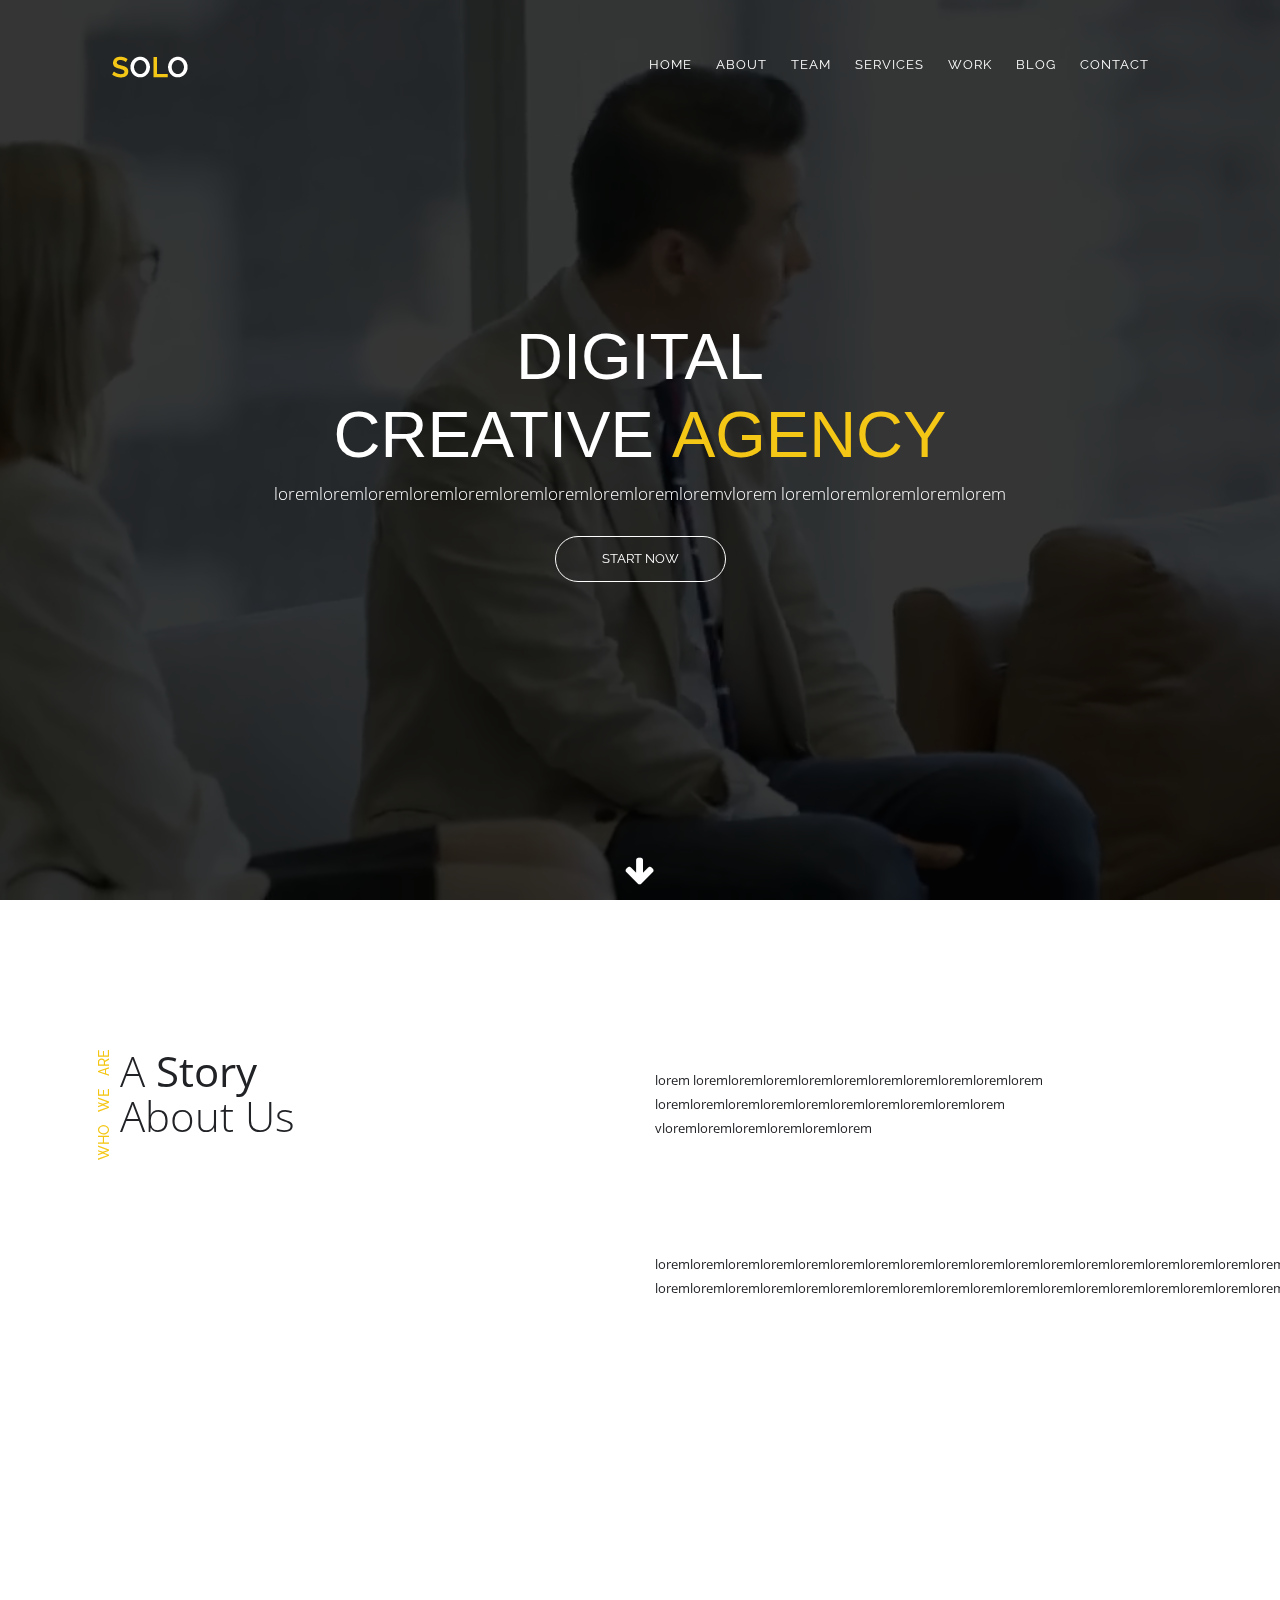
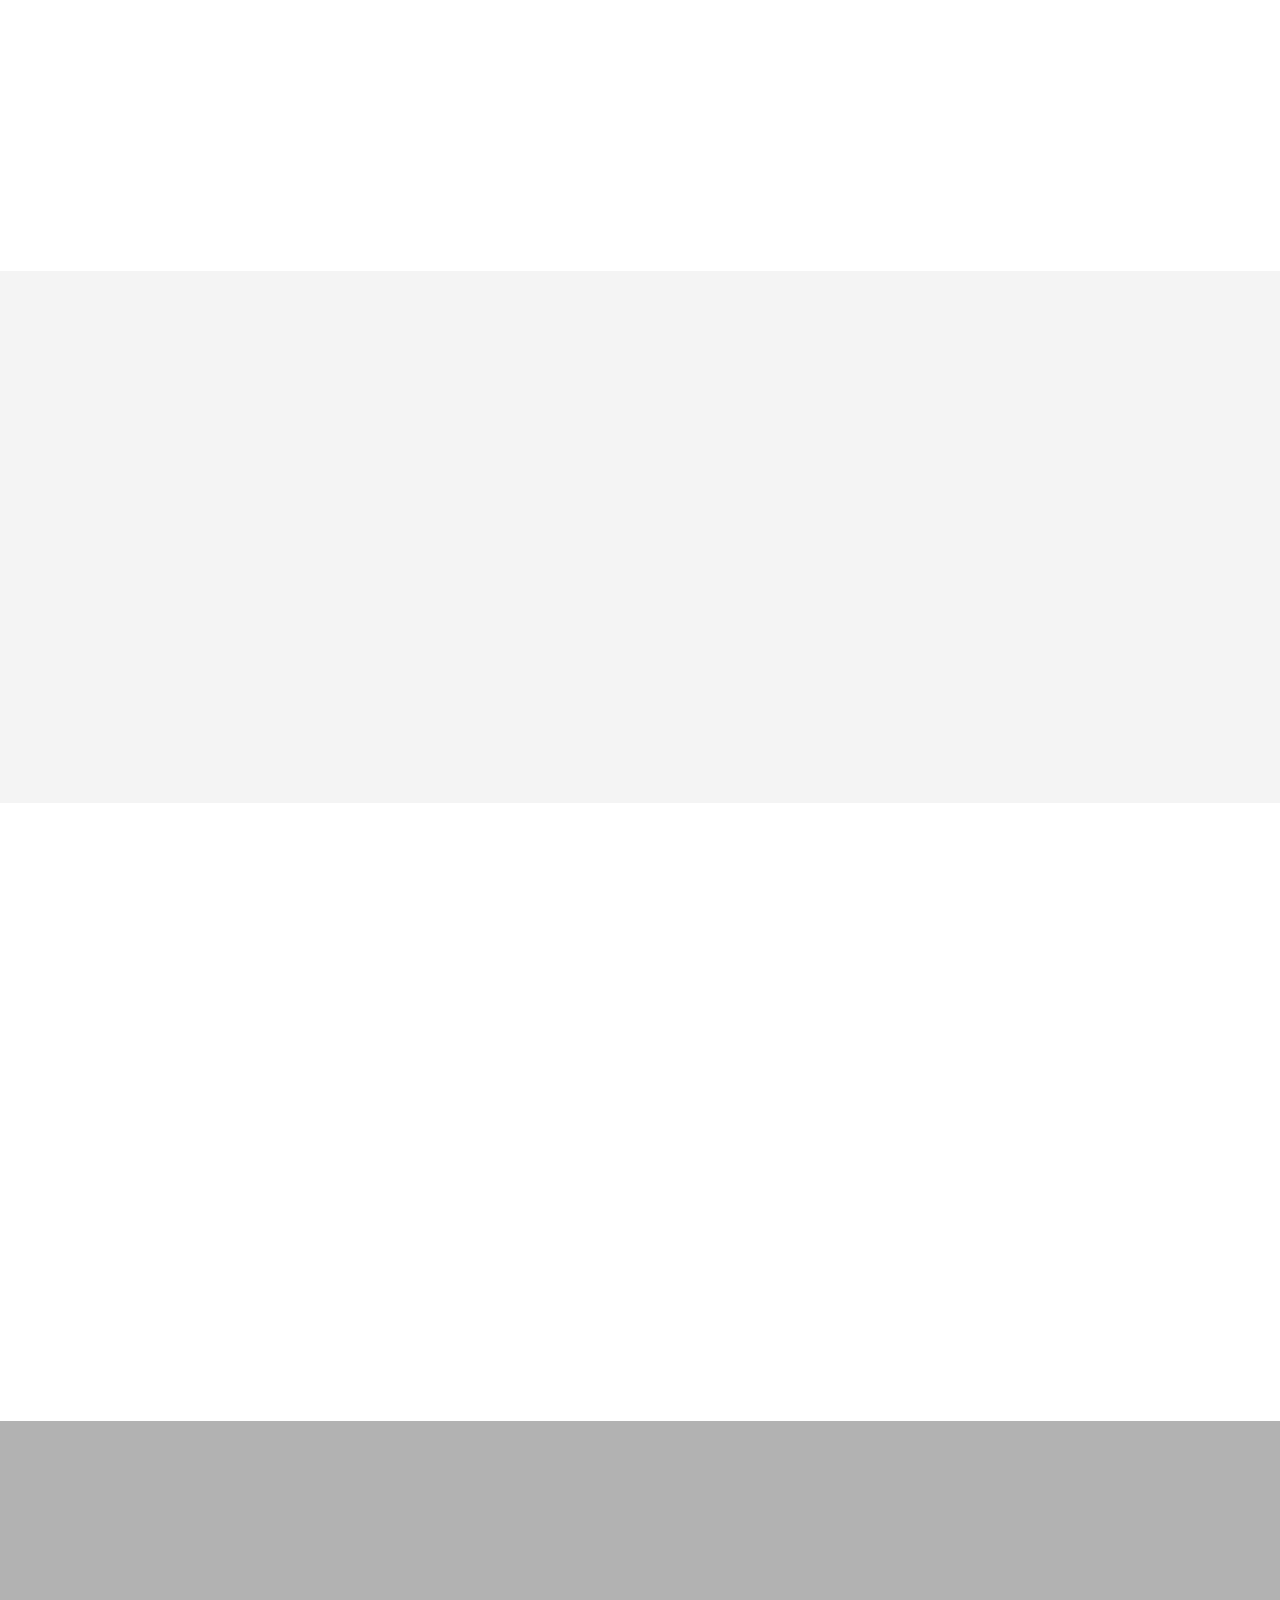
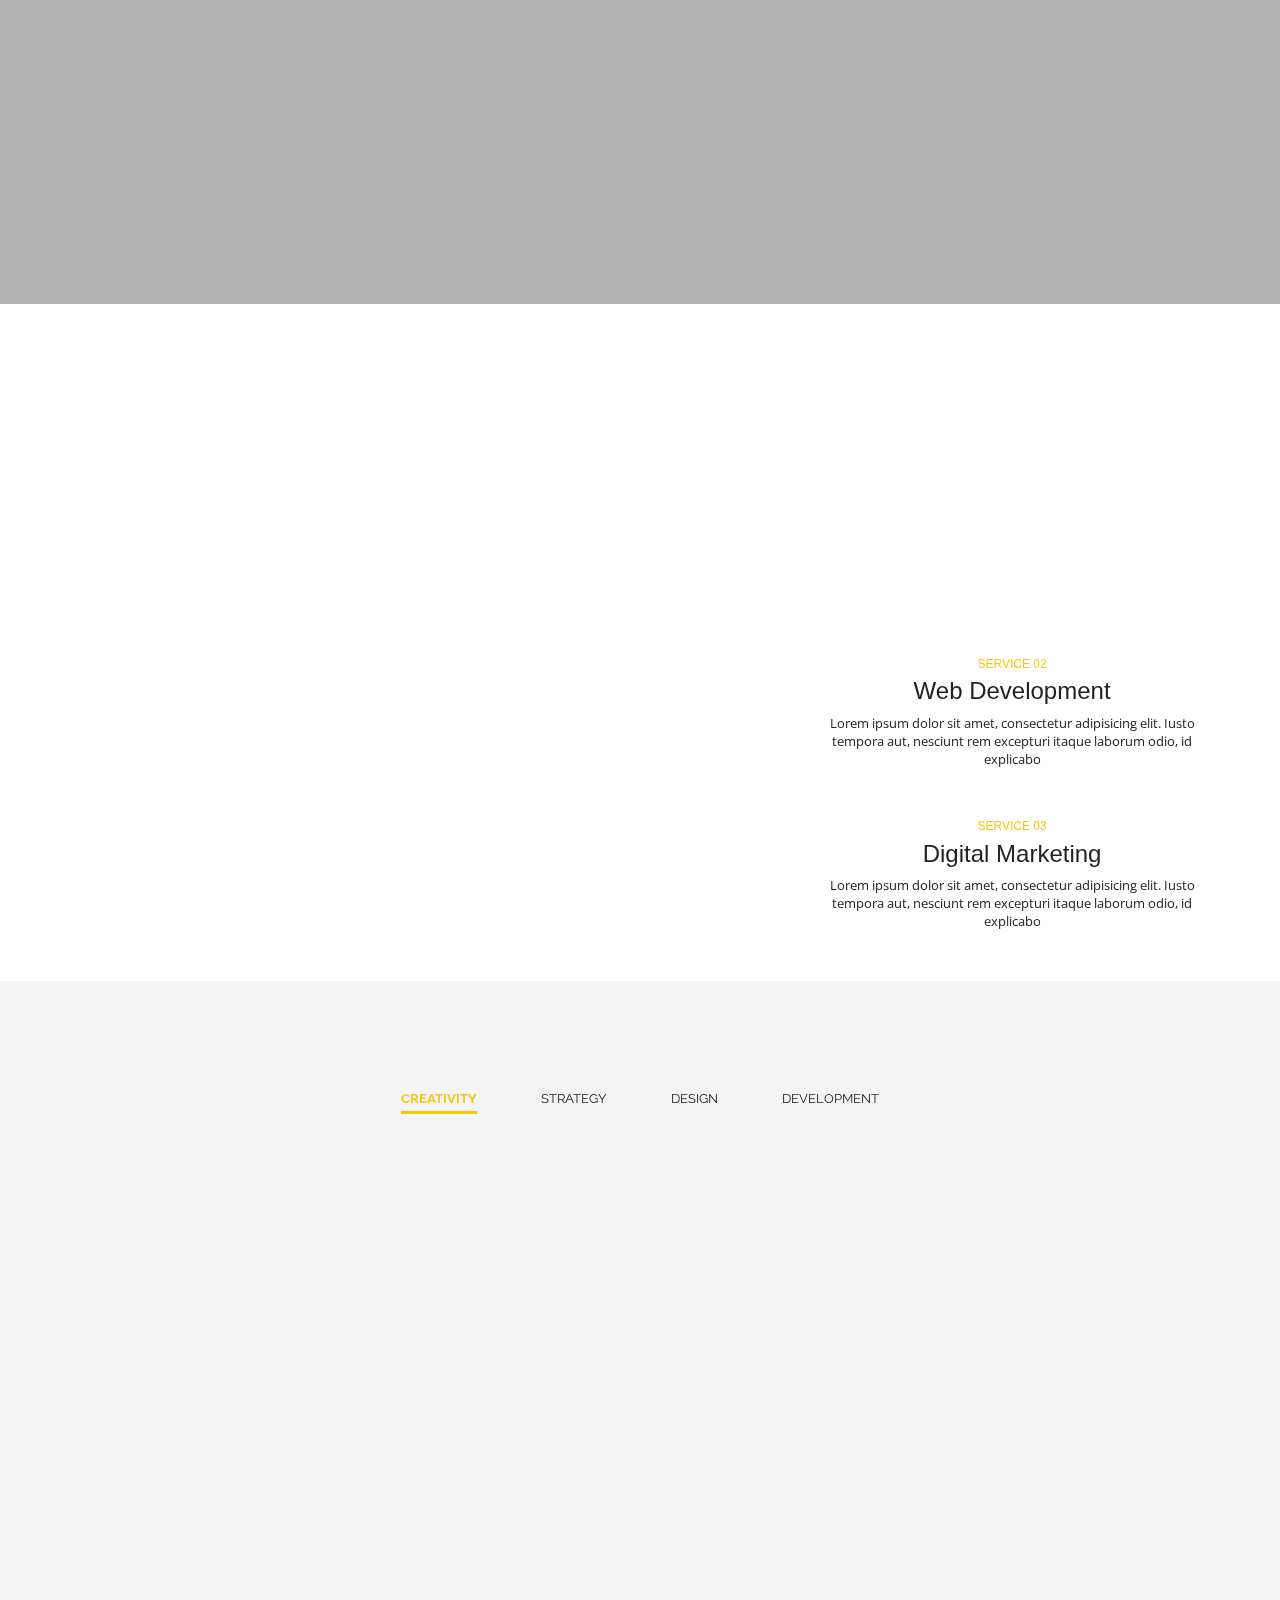
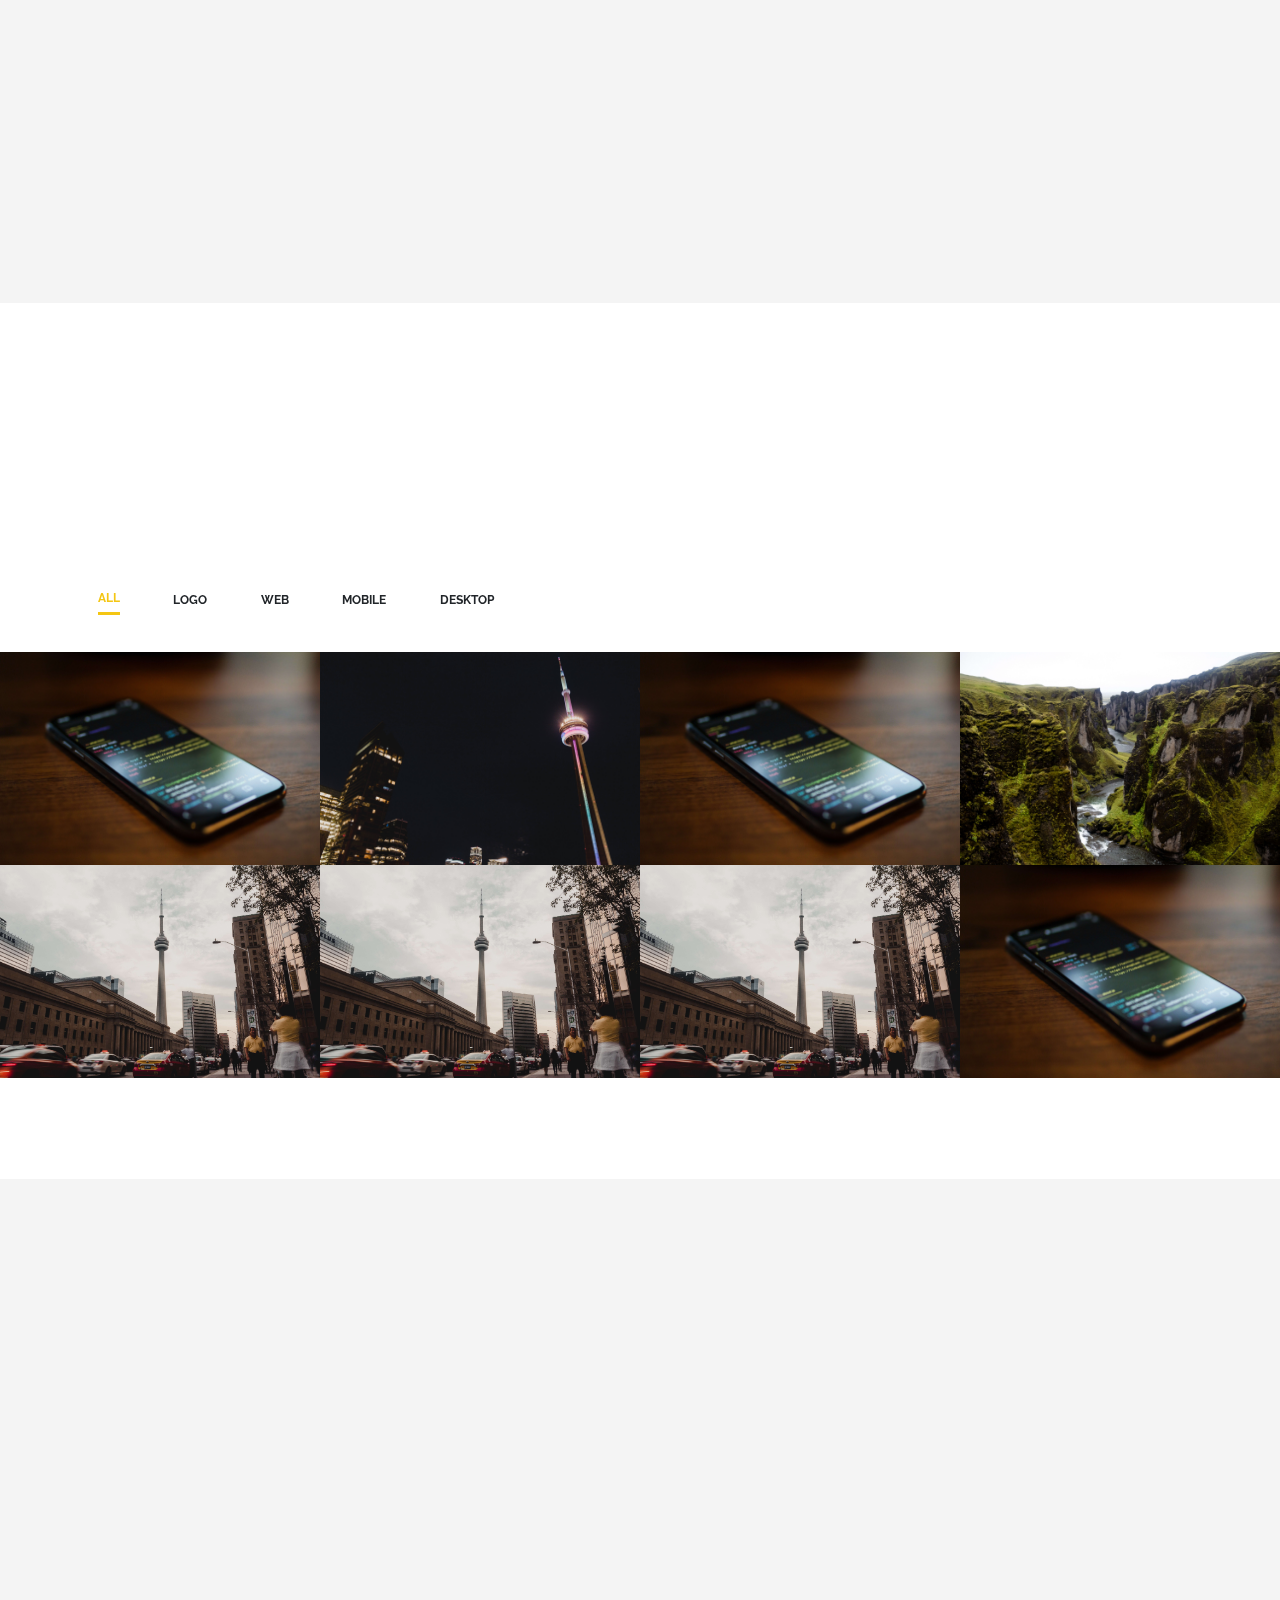
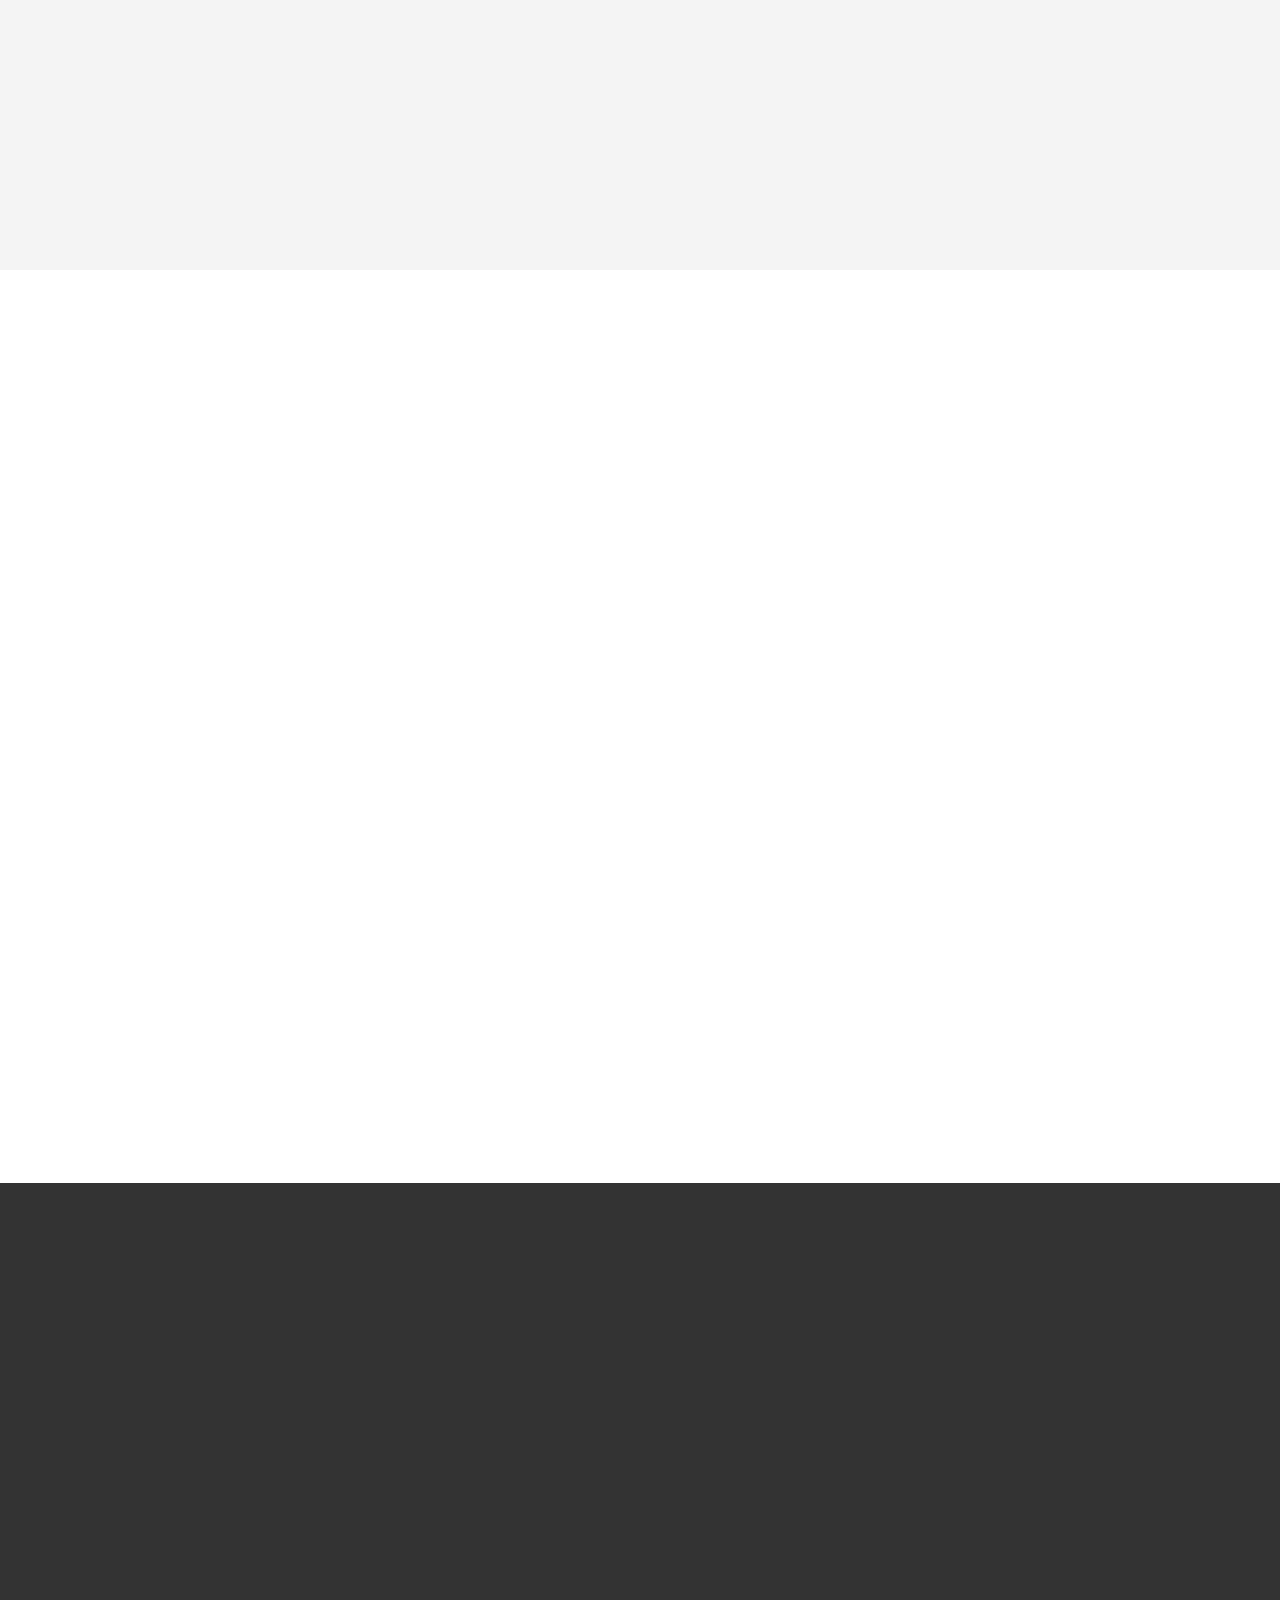
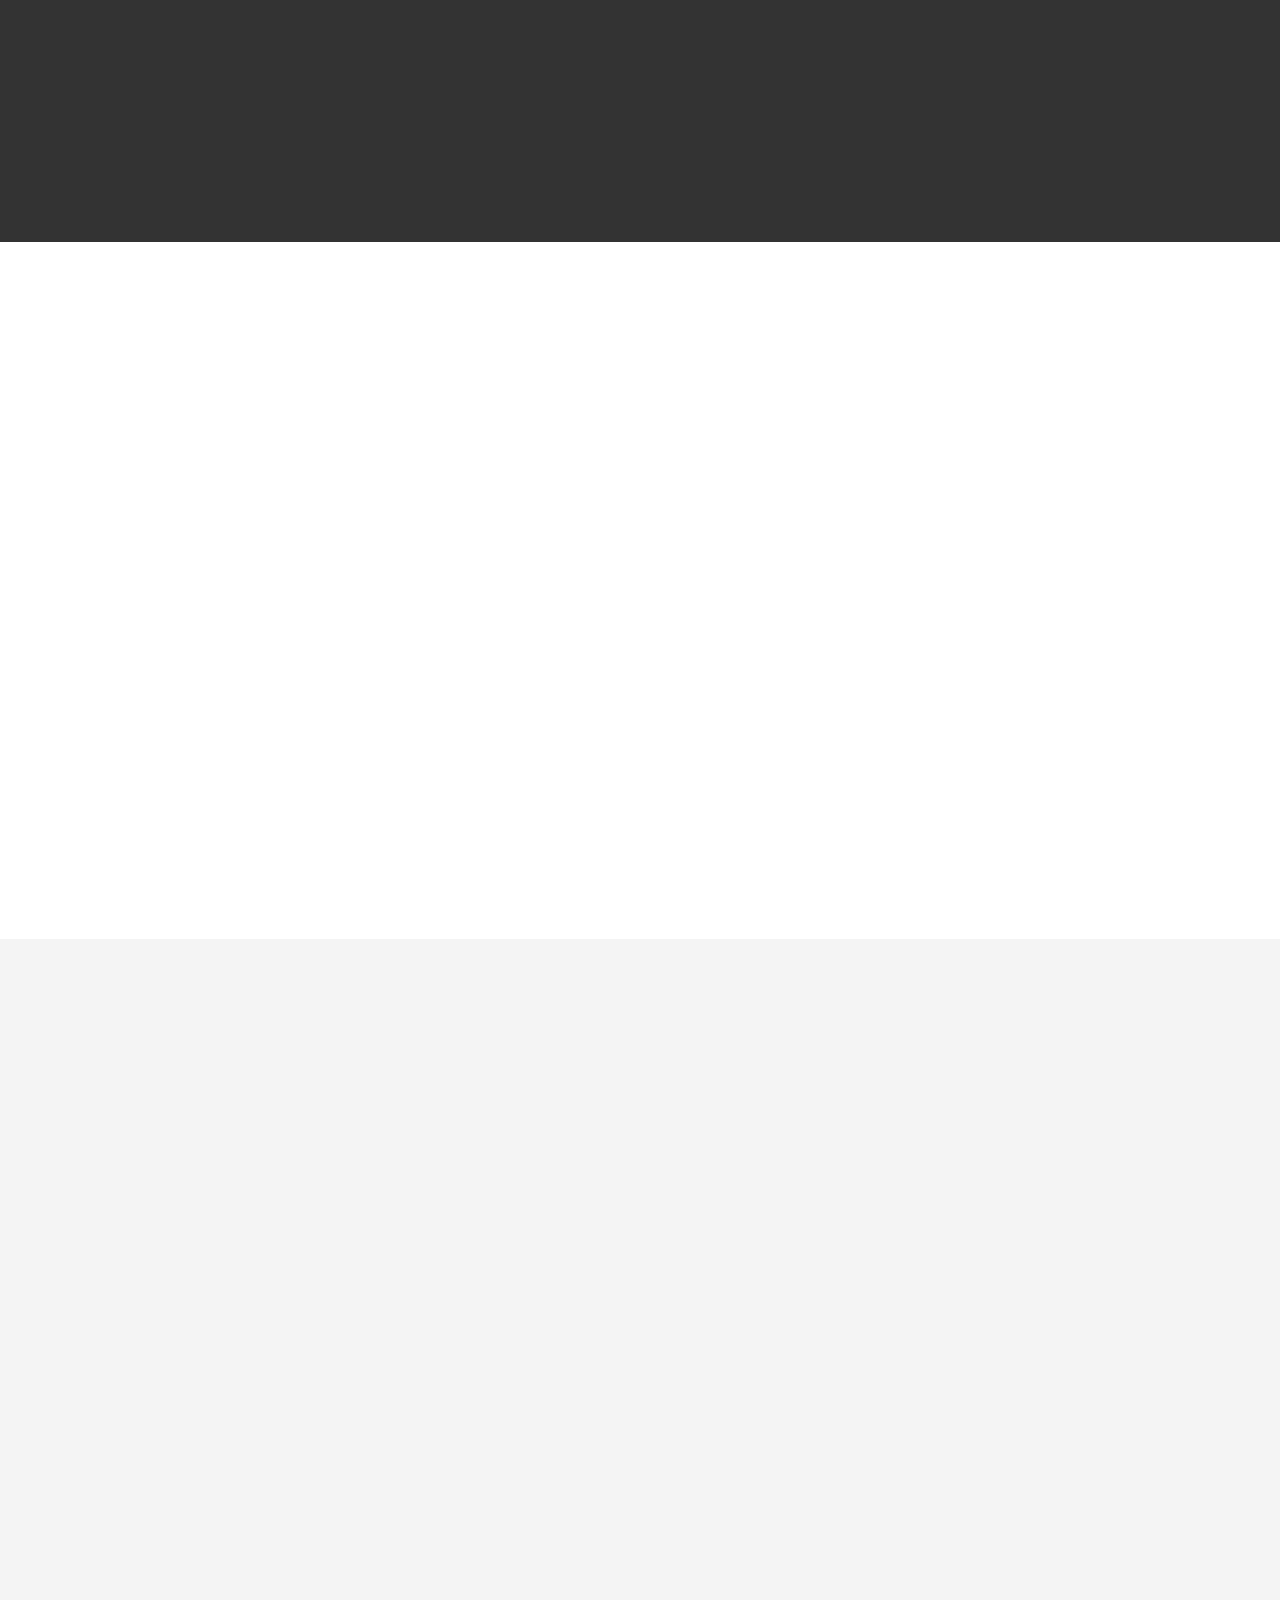
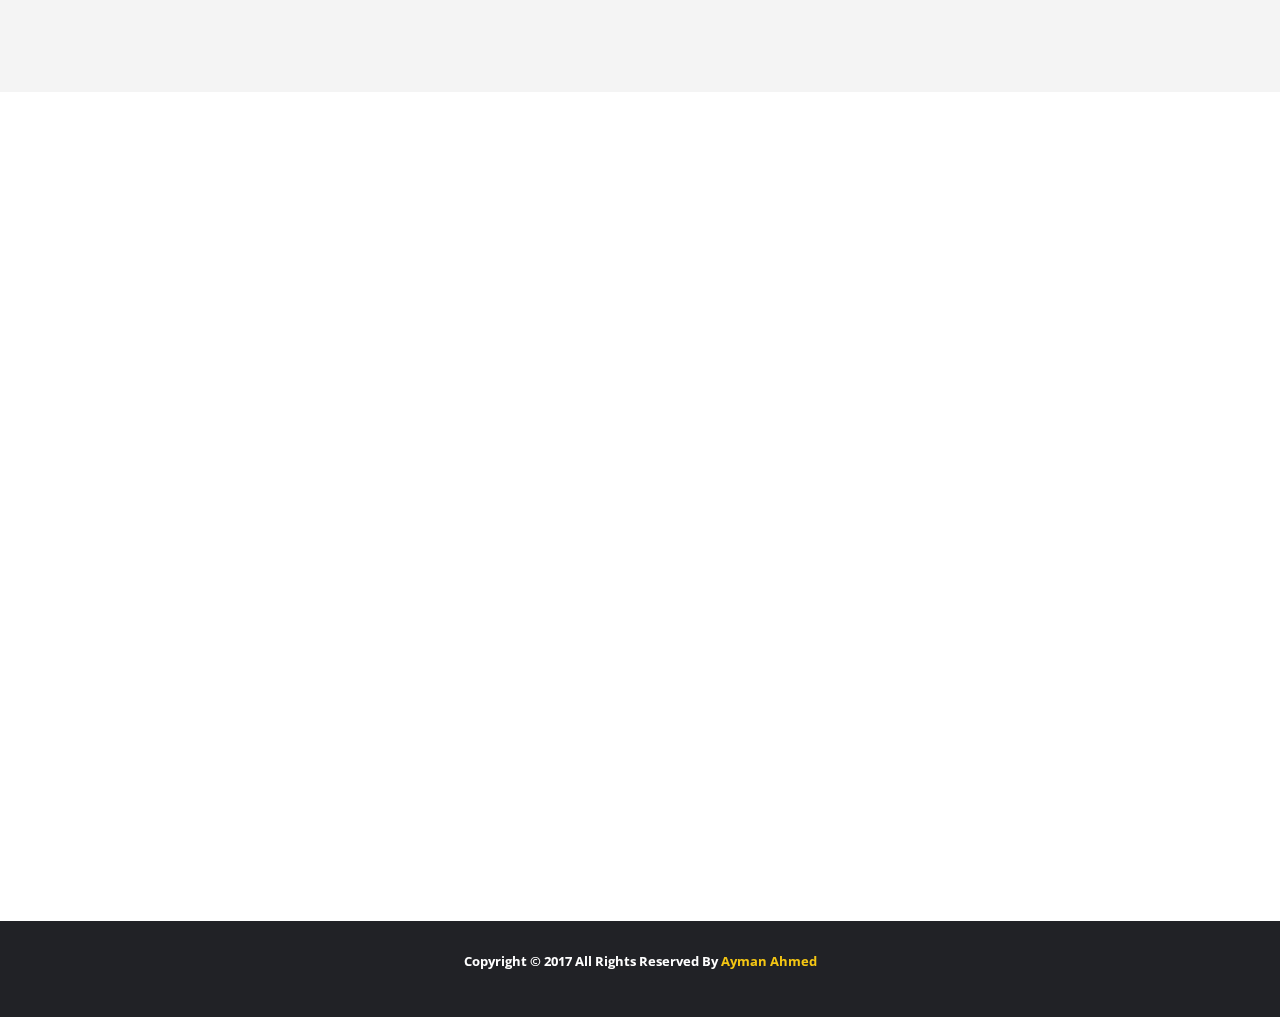
<file: Index.html>
<!DOctype html>
<html lang="eng">

<head>
    <!-- Important meta tags -->
    <meta charset="utf=8">
    <meta http-equiv="X-UA-Compatible" content="IE=edge">
    <meta name="viewport" content="width,initial-scale=1">
    <!-- Title-->
    <title> Solo Creative Website </title>
    
    <!-- Basic SEO -->
    <meta name="description" content="Ayman Bosss has created this website">
    <meta name="keywords" content="html, htmi, css, ayman t shirt website bangladesh ">

    <!-- Favlcon -->
    <link rel="shortcut icon" href="img/favicon/favicon.ico">

    <!--- Google Fonts-->
    <link href="https://fonts.googleapis.com/css2?family=Raleway:wght@900&display=swap" rel="stylesheet">
    <link href="https://fonts.googleapis.com/css2?family=Open+Sans:ital,wght@1,300&display=swap" rel="stylesheet">
    <!--Fontawesome -->
    <link rel="stylesheet" href="css/font-awsesome/css/font-awesome.min.css">

    <!-- Boostrap CSS -->
    <link rel="stylesheet" href="css/bootstrap/original.css">

    <!--Owl Carousel CSS -->
    <link rel="stylesheet" href="css/owl-carousel/owl.carousel.min.css">
    <link rel="stylesheet" href="css/owl-carousel/owl.theme.default.min.css">

    <!-- Responsive Tabs -->

    <link type="text/css" rel="stylesheet" href="css/responsive-tabs/responsive-tabs.css">
    <!-- Magnefic Popup -->
    <link rel="stylesheet" href="css/magnific-popup/original%20(1).css">
    <!-- Animate CSs -->
    <link rel="stylesheet" href="css/animate/original%20(3).css">
   
    <!-- Custom CSS -->
    <link rel="stylesheet" href="css/style.css">
</head>
<!-- Responsive CSS -->
<link rel="stylesheet" href="css/Responsive.css">



<body data-spy="scroll" data-target=".navbar" data-offset="65">
    <!---Preloader -->
    <div id="preloader">
        <div id="status">&nbsp;</div>

    </div>

   
   <!-- Navibar --
    <header>
<nav class="navbar navbar-fixed-top ">
  <div class="container-fluid">
    <!-- Brand and toggle get grouped for better mobile display --
    <div class="site-nav wrapper">   
       <div class="navbar-header">
       
       <!-- Mobile Menu Open Button --
       <span id="mobile-nav-open-btn">&#9776;</span>
       
       
       
       
       
       
       
       
       <!-- Logo --
        <a class="navbar-brand smooth-scroll"  href="#home">
           <img src="img/logo-dark.png" alt="logo">
       </a>

        </div>
    
        <!-- Main Menu --
        <div class="container">
            <div class="collapse navbar-collapse">
                <ul class="nav navbar-nav pull-right">
                    <li><a class="smooth-scroll"href="#home">Home</a></li>
                    <li><a class="smooth-scroll"href="#about">About</a></li>
                    <li><a class="smooth-scroll"class="smooth-scroll"href="#team">Team</a></li>
                    <li><a class="smooth-scroll"href="#services">Services</a></li>
                    <li><a class="smooth-scroll"href="#portfolio">Work</a></li>
                    <li><a class="smooth-scroll"href="#blog">Blog</a></li>
                    <li><a class="smooth-scroll"href="#contact">Contact</a></li>
                </ul>
            </div>
        </div>
   
   <!-- Mobile Menu --
   <div id="mobile-nav">
             <!-- Mobile Menu Close Button --

       <span id="mobile-nav-close-btn">&times;</span>
       <div id="mobile-nav-content">
           <ul class="nav">
               <li><a class="smooth-scroll"href="#home">Home</a></li>
                    <li><a class="smooth-scroll"href="#about">About</a></li>
                    <li><a class="smooth-scroll"class="smooth-scroll"href="#team">Team</a></li>
                    <li><a class="smooth-scroll"href="#services">Services</a></li>
                    <li><a class="smooth-scroll"href="#portfolio">Work</a></li>
                    <li><a class="smooth-scroll"href="#blog">Blog</a></li>
                    <li><a class="smooth-scroll"href="#contact">Contact</a></li>
               
           </ul>
           
           
       </div>
   </div>
   
      </div>
    </div>
    </nav>
    </header>
    

   -->
   <nav class="navbar navbar-expand-lg fixed-top">
       
<!-- Logo -->
        <a class="navbar-brand smooth-scroll"  href="#home">
           <img src="img/logo-dark.png" alt="logo">
       </a> 
       
           
       <!-- Mobile Menu Open Button -->
       <span id="mobile-nav-open-btn">&#9776;</span>
       
       <!-- Main Menu -->
        <div class="container">
<div class="collapse navbar-collapse">
    
       
<ul class="nav navbar-nav ml-auto">
<li class="nav-item pr-2"><a class="nav-link smooth-scroll" href="#home">Home</a></li>
<li class="nav-item pr-2"><a class=" nav-link smooth-scroll" href="#about">About</a></li> <li class="nav-item pr-2"><a class=" nav-link smooth-scroll" class="smooth-scroll" href="#team">Team</a></li>
<li class="nav-item pr-2"><a class=" nav-link smooth-scroll" href="#services">Services</a></li>
<li class="nav-item pr-2"><a class=" nav-link smooth-scroll" href="#portfolio">Work</a></li>
<li class="nav-item pr-2"><a class=" nav-link smooth-scroll" href="#blog">Blog</a></li>
<li class="nav-item pr-2"><a class="nav-link smooth-scroll" href="#contact">Contact</a></li>
    </ul>
</div>
</div>
       <!-- Mobile Menu -->
   <div id="mobile-nav">
       <!-- Mobile Menu Close Button -->

       <span id="mobile-nav-close-btn">&times;</span>
       <div id="mobile-nav-content">
           <ul class="nav navbar-nav">
<li class="nav-item"><a class="nav-link smooth-scroll" href="#home">Home</a></li>
<li class="nav-item"><a class=" nav-link smooth-scroll" href="#about">About</a></li> <li class="nav-item"><a class=" nav-link smooth-scroll" class="smooth-scroll" href="#team">Team</a></li>
<li class="nav-item"><a class=" nav-link smooth-scroll" href="#services">Services</a></li>
<li class="nav-item"><a class=" nav-link smooth-scroll" href="#portfolio">Work</a></li>
<li class="nav-item"><a class=" nav-link smooth-scroll" href="#blog">Blog</a></li>
<li class="nav-item"><a class="nav-link smooth-scroll" href="#contact">Contact</a></li>

           </ul>


       </div>
   </div>

   </nav>
   
   
    <!--HOme -->
    <section id="home">

        <!-- Background Video -->
        <video id="home-bg-video" poster="video/solo.jpg" autoplay="" loop="" muted="">
            <source src="video/solo.mp4" type="video/mp4">
            <source src="video/solo.ogv" type="video/ogg">
            <source src="video/solo.webm" type="video/webm">
        </video>

        <!--
        
-->


        <!-- Overlay -->
        <div id="home-overlay"></div>



        <!--Home content -->
        <div id="home-content">

            <div id="home-content-inner" class="text-center">

                <div id="home-heading">

                    <h1 id="home-heading-1">Digital</h1><br>
                    <h1 id="home-heading-2">Creative <span>Agency</span></h1>
                    <div id="home-text">
                        <p>loremloremloremloremloremloremloremloremloremloremvlorem
                            loremloremloremloremlorem</p>


                    </div>
                    <div id="home-html">
                        <a class="btn btn-general btn-home smooth-scroll" href="#about" title="Start Now" role="button">Start Now</a>

                    </div>
                </div>



            </div>
        </div>



        <!--Arrow Down -->
        <a href="#about" id="arrow-down">
            <i class="fa fa-arrow-down" class="smooth-scroll"></i>





        </a>


    </section>


    <!--Home Ends -->

    <!--About-->
    <section id="about">
        <!--About 01-->
        <div id="about-01">
            <div class="content-box-lg">

                <div class="container">

                    <div class="row">
                        <!--About left side -->
                        <div class="col-lg-6 col-md-6 wow lightSpeedIn" data-wow-duration="5s">
                            <div id="about-left wow slideInUp">
                                <div class="vertical-heading wow slideInUp">

                                    <h5><br><br>Who we are</h5>
                                    <h2><br><br>A <strong>Story</strong><br>About Us</h2>

                                </div>

                            </div>
                        </div>
                        <!--About Right side -->
                        <div class="col-lg-6 col-md-6  wow slideInUp" data-wow-duration="5s">
                            <div id="about-right wow slideInUp">
                                <div class="vertical-heading wow slideInUp">

                                    <p><br><br><br><br><br><br><br>lorem loremloremloremloremloremloremloremloremloremlorem
                                        loremloremloremloremloremloremloremloremloremlorem
                                        vloremloremloremloremloremlorem</p>

                                    <p><br><br><br><br>loremloremloremloremloremloremloremloremloremloremloremloremloremloremloremloremloremloremloremloremloremlorem<br>loremloremloremloremloremloremloremloremloremloremloremloremloremloremloremloremloremloremloremloremloremlorem</p>


                                </div>


                            </div>


                        </div>

                    </div>

                    <!--About Bottom -->
                    <div class="row">

                        <div class="col-lg-12  wow slideInUp" data-wow-duration="3s">
                            <div id="about-bottom">

                                <img src="img/Capture.PNG" alt="About Us" class="img-fluid">

                            </div>

                        </div>

                    </div>
                </div>
            </div>
        </div>


        <!-- About 01 End -->




        <!--About 02 -->

        <div id="about-02">

            <div class="content-box-md">



                <div class="container">

                    <div class="row">


                        <div class="col-lg-4 col-md-4  wow slideInDown">
                            <div class="about-item text-center">


                                <i class="fa fa-rocket"></i>
                                <h3>Mission</h3>
                                <hr>
                                <p>. It was popularised in the 1960s with the release of Letraset sheets containing .</p>
                                <hr>


                            </div>

                        </div>



                        <div class="col-lg-4 col-md-4  wow fadeInDown">
                            <div class="about-item text-center">

                                <i class="fa fa-eye"></i>
                                <h3>Vision</h3>
                                <hr>
                                <p>. It was popularised in the 1960s with the release of Letraset sheets containing .</p>
                                <hr>
                            </div>
                        </div>








                        <div class="col-lg-4 col-md-4  wow zoomInRight">
                            <div class="about-item text-center">

                                <i class="fa fa-pencil"></i>
                                <h3>Passion</h3>
                                <hr>
                                <p>. It was popularised in the 1960s with the release of Letraset sheets containing .</p>
                                <hr>
                            </div>

                        </div>

                    </div>

                </div>

            </div>

        </div>




        <!--About 02 Ends -->





    </section>


    <!--About Ends -->







    <section id="team">

        <div class="content-box-lg">

            <div class="container">

                <!--Team Members -->
                <div class="row">
                    <!--Team Left Side -->
                    <div class="col-lg-6 col-md-6 wow slideInLeft">

                        <div id="team-left">

                            <div class="vertical-heading">

                                <h5><br><br>Who we are</h5>
                                <h2><br><br>Meet Our <br><strong>Talented </strong>Team</h2>
                            </div>
                            <p>. Lorem ipsum dolor sit amet, consectetur adipisicing elit. Dolore, repellat, eos! Dignissimos expedita totam cum quidem autem alias dolorum error a quia optio eligendi, amet animi reprehenderit, quaerat.

                            </p>

                        </div>



                    </div>






                    <!--team right side-->
                    <div class="col-lg-6 col-md-6 wow slideInRight">

                        <div id="team-members" class="owl-carousel owl-theme">

                            <!-- Member 01 -->
                            <div class="team-member">

                                <img src="img/Team/Capturddde.PNG" alts="team member" class="img-fluid">


                                <div class="team-member-overlay">
                                    <div class="team-member-info text-center">


                                        <h6>Kev</h6>
                                        <p>Web Designer</p>




                                        <ul class="social-list">
                                            <li><a href="#"><i class="fa fa-facebook"></i></a></li>
                                            <li><a href="#"><i class="fa fa-twitter"></i></a></li>
                                            <li><a href="#"><i class="fa fa-google-plus"></i></a></li>
                                        </ul>
                                    </div>
                                </div>
                            </div>




                            <!-- Member 01 -->
                            <div class="team-member">

                                <img src="img/Team/Captudre.PNG" alts="team member" class="img-fluid">


                                <div class="team-member-overlay">
                                    <div class="team-member-info text-center">


                                        <h6>Kev</h6>
                                        <p>Web Designer</p>




                                        <ul class="social-list">
                                            <li><a href="#"><i class="fa fa-facebook"></i></a></li>
                                            <li><a href="#"><i class="fa fa-twitter"></i></a></li>
                                            <li><a href="#"><i class="fa fa-google-plus"></i></a></li>
                                        </ul>
                                    </div>
                                </div>

                            </div>

                            <!-- Member 01 -->
                            <div class="team-member">

                                <img src="img/Team/a.PNG" alts="team member" class="img-fluid">


                                <div class="team-member-overlay">
                                    <div class="team-member-info text-center">


                                        <h6>Kov</h6>
                                        <p>Web Designer</p>




                                        <ul class="social-list">
                                            <li><a href="#"><i class="fa fa-facebook"></i></a></li>
                                            <li><a href="#"><i class="fa fa-twitter"></i></a></li>
                                            <li><a href="#"><i class="fa fa-google-plus"></i></a></li>
                                        </ul>
                                    </div>
                                </div>
                            </div>

                            <!-- Member 01 -->
                            <div class="team-member">

                                <img src="img/Team/asd.PNG" alts="team member" class="img-fluid">


                                <div class="team-member-overlay">
                                    <div class="team-member-info text-center">


                                        <h6>Kav</h6>
                                        <p>Web Designer</p>




                                        <ul class="social-list">
                                            <li><a href="#"><i class="fa fa-facebook"></i></a></li>
                                            <li><a href="#"><i class="fa fa-twitter"></i></a></li>
                                            <li><a href="#"><i class="fa fa-google-plus"></i></a></li>
                                        </ul>
                                    </div>
                                </div>
                            </div>

                            <!-- Member 01 -->
                            <div class="team-member">

                                <img src="img/Team/Capturddde.PNG" alts="team member" class="img-fluid">


                                <div class="team-member-overlay">
                                    <div class="team-member-info text-center">


                                        <h6>Kuv</h6>
                                        <p>Web Designer</p>




                                        <ul class="social-list">
                                            <li><a href="#"><i class="fa fa-facebook"></i></a></li>
                                            <li><a href="#"><i class="fa fa-twitter"></i></a></li>
                                            <li><a href="#"><i class="fa fa-google-plus"></i></a></li>
                                        </ul>
                                    </div>
                                </div>

                            </div>
                        </div>
                    </div>
                </div>

                <div id="progress-elements">



                    <!--Progress bars -->

                    <div class="row">
                        <div class="col-lg-6 col-md-6 wow lightSpeedIn">
                            <!--Skill 1-->

                            <div class="skill">
                                <h4>Web Design</h4>



                                <div class="progress">
                                    <div class="progress-bar" role="progressbar" aria-valuenow="95" aria-valuemin="0" aria-valuemax="100" style="width: 0%;">
                                        <span>95% Complete</span>
                                    </div>
                                </div>





                            </div>




                        </div>









                        <div class="col-lg-6 col-md-6 wow lightSpeedIn">
                            <!--Skill 2 -->

                            <div class="skill">
                                <h4>Photoshop/illustrations</h4>



                                <div class="progress">
                                    <div class="progress-bar" role="progressbar" aria-valuenow="75" aria-valuemin="0" aria-valuemax="100" style="width: 0%;">
                                        <span>75% Complete</span>
                                    </div>
                                </div>





                            </div>










                        </div>

                        <div class="col-lg-6 col-md-6 wow flipInY">
                            <!--Skill 3-->

                            <div class="skill">
                                <h4>Web Development</h4>



                                <div class="progress">
                                    <div class="progress-bar" role="progressbar" aria-valuenow="75" aria-valuemin="0" aria-valuemax="100" style="width: 0%;">
                                        <span>75% Complete</span>
                                    </div>
                                </div>





                            </div>










                        </div>

                        <div class="col-lg-6 col-md-6 wow flipInX">
                            <!--Skill 4-->

                            <div class="skill">
                                <h4>Digital marketing</h4>



                                <div class="progress">
                                    <div class="progress-bar" role="progressbar" aria-valuenow="90" aria-valuemin="0" aria-valuemax="100" style="width: 0%;">
                                        <span>90% Complete</span>
                                    </div>
                                </div>





                            </div>

                        </div>



                    </div>

                </div>
            </div>

        </div>




    </section>


    <!-- Team Ends -->




    <!-- Statement -->
    <section id="statement">

        <div class="content-box-lg">

            <div class="container">


                <div class="row">


                    <div class="col-lg-12 wow fadeInRight" data-wow-duration="5s">

                        <div id="tech-statement" class="text-center">


                            <h3><br><br><br><br><br><i class="fa fa-quote-left"></i>We design and develop services for customers of all sizes,
                                specializing in creating stylish, modern websites and online stores.<i class="fa fa-quote-right"></i></h3>
                            <p>-- Daniel Walrus --</p><br><br><br><br><br>










                        </div>




                    </div>




                </div>




            </div>


        </div>










    </section>


    <!--Statement ends -->
    <section id="services">

        <div id="services-01">

            <div class="content-box-lg">

                <div class="container">


                    <div class="row">


                        <div class="col-lg-12 text-center wow fadeInRight">


                            <div class="horizontal-heading">


                                <h5>What we do</h5>
                                <h2>Our Services </h2>

                            </div>
                        </div>


                    </div>

                    <div class="row">

                        <div class="col-lg-7 col-md-7 wow fadeInLeft" >

                            <img src="img/Service.PNG" alt="laptop" class="img-fluid">

                        </div>
                        <div class="col-lg-5 col-md-5">

                            <!-- Service 01 -->

                            <div class="service">

                                <div class="row">

                                    <div class="col-lg-2 col-md-2 wow fadeInDown">

                                        <div class="icon text-right">


                                            <i class="fa fa-paint-brush"></i>


                                        </div>

                                    </div>
                                    <div class="col-lg-10 col-md-10 wow fadeInDownBig">

                                        <h5> Service 01 </h5>
                                        <h4> Web Design </h4>
                                        <p>Lorem ipsum dolor sit amet, consectetur adipisicing elit. Iusto tempora aut, nesciunt rem excepturi itaque laborum odio, id explicabo</p>


                                    </div>


                                </div>

                            </div>






                            <!-- Service 01 -->

                            <div class="service">

                                <div class="row">

                                    <div class="col-lg-2 col-md-2 wow fadeInDownBig">

                                        <div class="icon text-right">



                                            <i class="fa fa-laptop"></i>
                                        </div>

                                    </div>
                                    <div class="col-lg-10 col-md-10">

                                        <h5> Service 02 </h5>
                                        <h4> Web Development </h4>
                                        <p>Lorem ipsum dolor sit amet, consectetur adipisicing elit. Iusto tempora aut, nesciunt rem excepturi itaque laborum odio, id explicabo</p>



                                    </div>



                                </div>




                            </div>





                            <!-- Service 01 -->

                            <div class="service">

                                <div class="row">

                                    <div class="col-lg-2 col-md-2 wow bounceInUp">

                                        <div class="icon text-right">


                                            <i class="fa fa-paper-plane-o"></i>

                                        </div>
                                    </div>
                                    <div class="col-lg-10 col-md-10">

                                        <h5> Service 03 </h5>
                                        <h4> Digital Marketing </h4>
                                        <p>Lorem ipsum dolor sit amet, consectetur adipisicing elit. Iusto tempora aut, nesciunt rem excepturi itaque laborum odio, id explicabo</p>


                                    </div>



                                </div>




                            </div>






                        </div>
                    </div>


                </div>

            </div>


        </div>

        <!-- Service 1 Ends -->
        <div id="services-02">


            <div class="content-box-md">


                <div id="services-tabs">

                    <ul class="text-center">

                        <li><a href="#service-tab-1">Creativity</a></li>
                        <li><a href="#service-tab-2">Strategy</a></li>
                        <li><a href="#service-tab-3">Design</a></li>
                        <li><a href="#service-tab-4">Development</a></li>

                    </ul>
                    <!-- Service tab 01 -->
                    <div id="service-tab-1" class="service-tabs">


                        <div class="container">


                            <div class="row">


                                <div class="col-lg-6 p-0 wow bounceInRight">


                                    <img src="img/Tab%201.PNG" alt="Creativity">
                                </div>
                                <div class="col-lg-6 wow">
                                    <div class="tab-bg">
                                        <h2>01</h2>
                                        <h3>Get More From Life With Creativity</h3>
                                        <p>Lorem ipsum dolor sit amet, consectetur adipisicing elit. Possimus soluta vero repellat quae voluptatem recusandae provident repellendus voluptate praesentium, quas assumenda repudiandae, beatae ducimus, nulla! Veritatis enim aut officia minus. </p>

                                        <div id="services-02-btn">
                                            <a class="btn btn-general btn-yellow" href="#services" title="Get In Touch" role="button">Get In Touch</a>
                                        </div>







                                    </div>






                                </div>





                            </div>



                        </div>



                    </div>










                    <!-- Service tab 02 -->
                    <div id="service-tab-2" class="service-tabs">


                        <div class="container">


                            <div class="row">


                                <div class="col-lg-6 p-0">

                                    <img src="img/Tab%202.PNG" alt="Strategy">

                                </div>
                                <div class="col-lg-6 ">

                                    <div class="tab-bg">


                                        <h2>02</h2>

                                        <h3>The Home Of Strategy.
                                        </h3>

                                        <p>Lorem ipsum dolor sit amet, consectetur adipisicing elit. Possimus soluta vero repellat quae voluptatem recusandae provident repellendus voluptate praesentium, quas assumenda repudiandae, beatae ducimus, nulla! Veritatis enim aut officia minus. </p>





                                        <div id="services-02-btn">
                                            <a class="btn btn-general btn-yellow" href="#services" title="Get In Touch" role="button">Get In Touch</a>



                                        </div>





                                    </div>






                                </div>


                            </div>


                        </div>

                    </div>



                    <!-- Service tab 03 -->
                    <div id="service-tab-3" class="service-tabs">


                        <div class="container">


                            <div class="row">


                                <div class="col-lg-6 p-0  ">

                                    <img src="img/Tab%203.PNG" alt="Design">

                                </div>
                                <div class="col-lg-6 ">

                                    <div class="tab-bg">


                                        <h2>03</h2>

                                        <h3>Design To Play It Safe.
                                        </h3>

                                        <p>Lorem ipsum dolor sit amet, consectetur adipisicing elit. Possimus soluta vero repellat quae voluptatem recusandae provident repellendus voluptate praesentium, quas assumenda repudiandae, beatae ducimus, nulla! Veritatis enim aut officia minus. </p>





                                        <div id="services-02-btn">
                                            <a class="btn btn-general btn-yellow" href="#services" title="Get In Touch" role="button">Get In Touch</a>





                                        </div>



                                    </div>




                                </div>



                            </div>



                        </div>


                    </div>



                    <!-- Service tab 04 -->
                    <div id="service-tab-4" class="service-tabs">


                        <div class="container">


                            <div class="row">


                                <div class="col-lg-6 p-0 ">

                                    <img src="img/Tab%204.PNG" alt="Development">

                                </div>
                                <div class="col-lg-6 ">

                                    <div class="tab-bg">


                                        <h2>04</h2>

                                        <h3>From Our Development To Yours.

                                        </h3>

                                        <p>Lorem ipsum dolor sit amet, consectetur adipisicing elit. Possimus soluta vero repellat quae voluptatem recusandae provident repellendus voluptate praesentium, quas assumenda repudiandae, beatae ducimus, nulla! Veritatis enim aut officia minus. </p>





                                        <div id="services-02-btn">
                                            <a class="btn btn-general btn-yellow" href="#services" title="Get In Touch" role="button">Get In Touch</a>





                                        </div>




                                    </div>







                                </div>



                            </div>



                        </div>


                    </div>
                </div>
            </div>
        </div>
    </section>
    <!--  Service End -->

    <!-- Portfolio -->


    <section id="portfolio">

<div id="content-box-lg">
            <div class="container">


                <div class="row"> 


                    <div class="col-lg-12 col-sm-12 wow slideInDown">



                        <div class="vertical-heading ">

                            <h5>Found Out Work</h5>
                            <h2><br><br>Our<br><strong>Amazing </strong>Work</h2>
                        </div>
                    </div>
                    <div class="col-lg-12 col-sm-12">
                        <!-- Portfolio item filters -->
                        <div id="isotope-filters">
                            <button class="btn active" data-filter="*"><span>All</span></button>
                            <button class="btn" data-filter=".logo"><span>Logo</span></button>
                            <button class="btn" data-filter=".web"><span>Web</span></button>
                            <button class="btn" data-filter=".mobile"><span>Mobile</span></button>
                            <button class="btn" data-filter=".desktop"><span>Desktop</span></button>

                        </div>

                    </div>
                </div>
            </div>
            <!-- -->

            <section id="portfolio-wrapper">

                <div class="container-fluid p-0">

                    <div class="row no-gutters"  id="isotope-container" >


                            <div class="col-lg-3 col-md-6 desktop col-sm-12 mobile logo">
                                <!-- Portfolio item 01 -->
                                <div class="portfolio-item">

                                    <a href="img/Portfolio/6.jpg" title="Add Description">
                                        <img src="img/Portfolio/6.jpg" class="img-fluid" alt="portfolio 01">

                                        <div class="portfolio-item-overlay">


                                            <div class="portfolio-item-details text-center">

                                                <!-- item Header -->
                                                <h3>Logo</h3>
                                                <!-- Item Strips -->
                                                <span></span>
                                                <!--Item Description-->
                                                <p>Desktop,Design</p>
                                            </div>


                                        </div>

                                    </a>


                                </div>

                            </div>

                            <div class="col-lg-3 col-md-6 logo  col-sm-12 desktop">
                                <!-- Portfolio item 01 -->
                                <div class="portfolio-item">

                                    <a href="img/Portfolio/22.jpg" title="Add Description">
                                        <img src="img/Portfolio/22.jpg" class="img-fluid" alt="portfolio 01">

                                        <div class="portfolio-item-overlay">


                                            <div class="portfolio-item-details text-center">

                                                <!-- item Header -->
                                                <h3>Logo</h3>
                                                <!-- Item Strips -->
                                                <span></span>
                                                <!--Item Description-->
                                                <p>Desktop,Design</p>
                                            </div>


                                        </div>

                                    </a>


                                </div>

                            </div>

                            <div class="col-lg-3 col-md-6   col-sm-12 web desktop">
                                <!-- Portfolio item 01 -->
                                <div class="portfolio-item">

                                    <a href="img/Portfolio/1.jpg" title="Add Description">
                                        <img src="img/Portfolio/6.jpg" class="img-fluid" alt="portfolio 01">

                                        <div class="portfolio-item-overlay">


                                            <div class="portfolio-item-details text-center">

                                                <!-- item Header -->
                                                <h3>Logo</h3>
                                                <!-- Item Strips -->
                                                <span></span>
                                                <!--Item Description-->
                                                <p>Desktop,Design</p>
                                            </div>


                                        </div>

                                    </a>


                                </div>

                            </div>

                            <div class="col-lg-3 col-md-6  col-sm-12 web">
                                <!-- Portfolio item 01 -->
                                <div class="portfolio-item">

                                    <a href="img/Portfolio/5.jpg" title="Add Description">
                                        <img src="img/Portfolio/5.jpg" class="img-fluid" alt="portfolio 01">

                                        <div class="portfolio-item-overlay">


                                            <div class="portfolio-item-details text-center">

                                                <!-- item Header -->
                                                <h3>Logo</h3>
                                                <!-- Item Strips -->
                                                <span></span>
                                                <!--Item Description-->
                                                <p>Desktop,Design</p>
                                            </div>


                                        </div>

                                    </a>


                                </div>

                            </div>

                            <div class="col-lg-3 col-md-6 col-sm-12 mobile">
                                <!-- Portfolio item 01 -->
                                <div class="portfolio-item">

                                    <a href="img/Portfolio/4.jpg" title="Add Description">
                                        <img src="img/Portfolio/4.jpg" class="img-fluid" alt="portfolio 01">

                                        <div class="portfolio-item-overlay">


                                            <div class="portfolio-item-details text-center">

                                                <!-- item Header -->
                                                <h3>Logo</h3>
                                                <!-- Item Strips -->
                                                <span></span>
                                                <!--Item Description-->
                                                <p>Desktop,Design</p>
                                            </div>


                                        </div>

                                    </a>


                                </div>

                            </div>

                            <div class="col-lg-3 col-md-6  col-sm-12 mobile">
                                <!-- Portfolio item 01 -->
                                <div class="portfolio-item">

                                    <a href="img/Portfolio/4.jpg" title="Add Description">
                                        <img src="img/Portfolio/4.jpg" class="img-fluid" alt="portfolio 01">

                                        <div class="portfolio-item-overlay">


                                            <div class="portfolio-item-details text-center">

                                                <!-- item Header -->
                                                <h3>Logo</h3>
                                                <!-- Item Strips -->
                                                <span></span>
                                                <!--Item Description-->
                                                <p>Desktop,Design</p>
                                            </div>


                                        </div>

                                    </a>


                                </div>

                            </div>

                            <div class="col-lg-3 col-md-6 col-sm-12 mobile">
                                <!-- Portfolio item 01 -->
                                <div class="portfolio-item">

                                    <a href="img/Portfolio/4.jpg" title="Add Description">
                                        <img src="img/Portfolio/4.jpg" class="img-fluid" alt="portfolio 01">

                                        <div class="portfolio-item-overlay">


                                            <div class="portfolio-item-details text-center">

                                                <!-- item Header -->
                                                <h3>Logo</h3>
                                                <!-- Item Strips -->
                                                <span></span>
                                                <!--Item Description-->
                                                <p>Desktop,Design</p>
                                            </div>


                                        </div>

                                    </a>


                                </div>

                            </div>
                            <div class="col-lg-3  col-md-6  col-sm-12 desktop">
                                <!-- Portfolio item 01 -->
                                <div class="portfolio-item">

                                    <a href="img/Portfolio/4.jpg" title="Add Description">
                                        <img src="img/Portfolio/6.jpg" class="img-fluid" alt="portfolio 01">

                                        <div class="portfolio-item-overlay">


                                            <div class="portfolio-item-details text-center">

                                                <!-- item Header -->
                                                <h3>Logo</h3>
                                                <!-- Item Strips -->
                                                <span></span>
                                                <!--Item Description-->
                                                <p>Desktop,Design</p>
                                            </div>


                                        </div>

                                    </a>


                                </div>

                            </div>
                        </div>
                    </div>
            </section>
        </div>
    </section>






    <!-- Portfolio Ends -->

    <!-- Testimonial section -->
    <section id="testimonials">


        <div class="container">


            <div class="row">


                <div class="col-lg-4 wow bounceInDown">

                    <div class="horizontal-heading text-center">

                        <h5>Who we are</h5>
                        <h2>What our <br><strong>Customers</strong> Say</h2>

                    </div>



                </div>

                <div class="col-lg-8 wow bounceInLeft">

                    <div id="testimonial-slider" class="owl-carousel owl-theme">
                        <!-- Testimonial 01-->

                        <div class="testimonials">


                            <div class="row">

                                <div class="col-lg-6 col-md-6 col-sm-6">
                                    <h3>Quality Support</h3>
                                </div>
                                <div class="col-lg-6 col-md-6">
                                    <i class="fa fa-star" aria-hidden="true"></i>
                                    <i class="fa fa-star" aria-hidden="true"></i>
                                    <i class="fa fa-star" aria-hidden="true"></i>
                                    <i class="fa fa-star" aria-hidden="true"></i>
                                    <i class="fa fa-star" aria-hidden="true"></i>

                                </div>
                            </div>

                            <p>Lorem ipsum dolor sit amet, consectetur adipisicing elit. Dolorem repellat tempora quos facere quidem repudiandae obcaecati, ex recusandae a nostrum, ad necessitatibus. Dolore quisquam facere voluptatum, doloribus ad cupiditate accusantium.</p>

                            <div class="author">
                                <div class="row">
                                    <div class="col-lg-2 col-md-3 col-sm-3 wow">

                                        <img src="img/client-1.jpg" alt="client" class="img-fluid rounded-circle">
                                    </div>
                                    <div class="col-lg-10">
                                        <div class="author-name des">
                                            <p>Joq Martin</p>
                                            <p>Senior Developer</p>
                                        </div>
                                    </div>
                                </div>
                            </div>
                        </div>

                        <!-- Testimonial 01-->

                        <div class="testimonials">


                            <div class="row">

                                <div class="col-lg-6 col-md-6 col-sm-6 wow bounceInRight">
                                    <h3>Quality Support</h3>
                                </div>
                                <div class="col-lg-6 col-md-6">
                                    <i class="fa fa-star" aria-hidden="true"></i>
                                    <i class="fa fa-star" aria-hidden="true"></i>
                                    <i class="fa fa-star" aria-hidden="true"></i>
                                    <i class="fa fa-star" aria-hidden="true"></i>
                                    <i class="fa fa-star" aria-hidden="true"></i>

                                </div>
                            </div>

                            <p>Lorem ipsum dolor sit amet, consectetur adipisicing elit. Dolorem repellat tempora quos facere quidem repudiandae obcaecati, ex recusandae a nostrum, ad necessitatibus. Dolore quisquam facere voluptatum, doloribus ad cupiditate accusantium.</p>

                            <div class="author">
                                <div class="row">
                                    <div class="col-lg-2 col-md-3 col-sm-3 col-sm-3 wow bounceInUp">

                                        <img src="img/client-2.jpg" alt="client" class="img-fluid rounded-circle">
                                    </div>
                                    <div class="col-lg-10">
                                        <div class="author-name des">
                                            <p>Joq Martin</p>
                                            <p>Senior Developer</p>
                                        </div>
                                    </div>
                                </div>
                            </div>
                        </div>
                        <!-- Testimonial 01-->

                        <div class="testimonials">


                            <div class="row">

                                <div class="col-lg-6 col-md-6 col-sm-6 wow fadeInDown">
                                    <h3>Quality Support</h3>
                                </div>
                                <div class="col-lg-6 col-md-6">
                                    <i class="fa fa-star" aria-hidden="true"></i>
                                    <i class="fa fa-star" aria-hidden="true"></i>
                                    <i class="fa fa-star" aria-hidden="true"></i>
                                    <i class="fa fa-star" aria-hidden="true"></i>
                                    <i class="fa fa-star" aria-hidden="true"></i>

                                </div>
                            </div>

                            <p>Lorem ipsum dolor sit amet, consectetur adipisicing elit. Dolorem repellat tempora quos facere quidem repudiandae obcaecati, ex recusandae a nostrum, ad necessitatibus. Dolore quisquam facere voluptatum, doloribus ad cupiditate accusantium.</p>

                            <div class="author">
                                <div class="row">
                                    <div class="col-lg-2 col-md-3 col-sm-3 wow fadeInLeft">

                                        <img src="img/client-3.jpg" alt="client" class="img-fluid rounded-circle">
                                    </div>
                                    <div class="col-lg-10">
                                        <div class="author-name des">
                                            <p>Joq Martin</p>
                                            <p>Senior Developer</p>
                                        </div>
                                    </div>
                                </div>
                            </div>
                        </div>
                    </div>



                </div>


            </div>


        </div>




    </section>


    <!-- Pricing -->
    <section id="pricing">

        <div class="content-box-md">

            <div class="container">


                <div class="row">


                    <div class="col-lg-12 text-center wow fadeInLeftBig">

                        <div class="horizontal-heading">
                            <h5><br><br>Lovely Customers</h5>
                            <h2>Our Pricing</h2>

                        </div>

                    </div>

                </div>


                <div class="row">
                    <div class="col-lg-4 col-md-4 col-sm-12 wow fadeInRight">

                        <!-- Pricing Table 01 -->
                        <div class="pricing-table">
                            <div class="type">

                                <h4>Basic</h4>

                            </div>

                            <div class="price">

                                <div class="row">

                                    <div class="col-lg-4 col-md-4 col-sm-4">

                                        <h2><span class="dollor">&#36;</span>29<br><span class="month">Month</span></h2>

                                    </div>
                                    <div class="col-lg-8 col-md-8">

                                        <p>You wil get these for the awesome price. GET IT NOW!</p>

                                    </div>

                                </div>


                            </div>
                            <ul class="pakage">

                                <li><i class="fa fa-check"></i>Full access</li>
                                <li><i class="fa fa-check"></i>Unlimited Bandwidth</li>

                                <li><i class="fa fa-check"></i>Power Admin Panel</li>

                                <li><i class="fa fa-check"></i>Email Account</li>
                                <li><i class="fa fa-check"></i>10 Free Web Sites</li>


                            </ul>
                            <div id="pricing-btn">
                                <a class="btn btn-general btn-yellow" href="#" title="Get Started" role="button">Get Started</a>
                            </div>
                        </div>
                    </div>
                    <div class="col-lg-4 col-md-4 col-sm-12 wow fadeInRightBig">







                        <!-- Pricing Table 02 -->
                        <div class="pricing-table black">
                            <div class="type">

                                <h4>Unlimited</h4>

                            </div>

                            <div class="price">

                                <div class="row">

                                    <div class="col-lg-4 col-md-4 col-sm-4">

                                        <h2><span class="dollor">&#36;</span>57<br><span class="month">Month</span></h2>

                                    </div>
                                    <div class="col-lg-8 col-md-8 col-sm-8">

                                        <p>You wil get these for the awesome price. GET IT NOW!</p>

                                    </div>

                                </div>


                            </div>
                            <ul class="pakage">

                                <li><i class="fa fa-check"></i>Full access</li>
                                <li><i class="fa fa-check"></i>Unlimited Bandwidth</li>

                                <li><i class="fa fa-check"></i>Power Admin Panel</li>

                                <li><i class="fa fa-check"></i>Email Account</li>
                                <li><i class="fa fa-check"></i>10 Free Web Sites</li>


                            </ul>
                            <div id="pricing-btn">
                                <a class="btn btn-general btn-white" href="#" title="Get Started" role="button">Get Started</a>
                            </div>
                        </div>
                    </div>

                    <div class="col-lg-4 col-md-4 col-sm-12 wow fadeInLeft">







                        <!-- Pricing Table 03 -->
                        <div class="pricing-table">
                            <div class="type">

                                <h4>Professional</h4>

                            </div>

                            <div class="price">

                                <div class="row">

                                    <div class="col-lg-4 col-md-4 col-sm-4 wow">

                                        <h2><span class="dollor">&#36;</span>96<br><span class="month">Month</span></h2>

                                    </div>
                                    <div class="col-lg-8 col-md-8">

                                        <p>You wil get these for the awesome price. GET IT NOW!</p>

                                    </div>

                                </div>


                            </div>
                            <ul class="pakage">

                                <li><i class="fa fa-check"></i>Full access</li>
                                <li><i class="fa fa-check"></i>Unlimited Bandwidth</li>

                                <li><i class="fa fa-check"></i>Power Admin Panel</li>

                                <li><i class="fa fa-check"></i>Email Account</li>
                                <li><i class="fa fa-check"></i>10 Free Web Sites</li>


                            </ul>
                            <div id="pricing-btn">
                                <a class="btn btn-general btn-yellow" href="#" title="Get Started" role="button">Get Started</a>
                            </div>
                        </div>
                    </div>


                </div>

            </div>

        </div>
    </section>


    <!-- Pricing Ends -->
    <!--Stats -->
    <section id="stats">

        <div class="content-box-md">

            <div class="container">


                <div class="row">


                    <div class="col-lg-12 col-md-12 col-sm-12 wow fadeInUp">


                        <div class="vertical-heading">

                            <h5><br><br>Fun Facts</h5>
                            <h2><br><br>We Deliver<br> <strong>Excellent </strong>Services </h2>

                        </div>










                    </div>




                </div>

                <div class="row">

                    <div class="col-lg-3 col-md-3 col-sm-6 wow fadeInUpBig">
                        <!-- Stats 1 -->
                        <div class="stats-item text-center">
                            <i class="fa fa-bar-chart"></i>
                            <h3 class="counter">35</h3>
                            <p>Years Experience</p>
                        </div>
                    </div>
                    <div class="col-lg-3 col-md-3 col-sm-6 wow flipInX">
                        <!-- Stats 1 -->
                        <div class="stats-item text-center">
                            <i class="fa fa-codepen"></i>
                            <h3 class="counter">476</h3>
                            <p>Projects Done</p>
                        </div>
                    </div>
                    <div class="col-lg-3 col-md-3 col-sm-6 wow flipInY">
                        <!-- Stats 1 -->
                        <div class="stats-item text-center">
                            <i class="fa fa-trophy"></i>
                            <h3 class="counter">115</h3>
                            <p>Awards Received</p>
                        </div>
                    </div>
                    <div class="col-lg-3 col-md-3 col-sm-6 wow lightSpeedIn">
                        <!-- Stats 1 -->
                        <div class="stats-item text-center">
                            <i class="fa fa-users"></i>
                            <h3 class="counter">276</h3>
                            <p>Happy cilents</p>
                        </div>
                    </div>



                </div>


            </div>

        </div>










    </section>

    <!-- Stats End -->

    <!-- Cilents -->
    <section id="Cilents">

        <div class="content-box-sm">

            <div class="container">


                <div class="row">


                    <div class="col-lg-12 text-center wow rotateInDownRight">


                        <div class="horizontal-heading">
                            <h5><br><br>Satisfied Cilents</h5>
                            <h2>Our Happy <strong>Cilents</strong></h2>

                        </div>



                    </div>




                </div>
                <div class="row">

                    <div class="col-lg-12 wow rotateInDownLeft">

                        <div id="cilents-list" class="owl-carousel owl-theme">
                            <!-- Cilents 01 -->
                            <div class="cilents">
                                <img src="img/cilents/2.PNG">
                            </div>
                            <!-- Cilents 01 -->
                            <div class="cilents">
                                <img src="img/cilents/3.PNG">
                            </div>
                            <!-- Cilents 01 -->
                            <div class="cilents">
                                <img src="img/cilents/4.PNG">
                            </div>
                            <!-- Cilents 01 -->
                            <div class="cilents">
                                <img src="img/cilents/5.PNG">
                            </div>
                            <!-- Cilents 01 -->
                            <div class="cilents">
                                <img src="img/cilents/6.PNG">
                            </div>
                            <!-- Cilents 01 -->
                            <div class="cilents">
                                <img src="img/cilents/7.PNG">
                            </div>
                            <!-- Cilents 01 -->
                            <div class="cilents">
                                <img src="img/cilents/8.PNG">
                            </div>
                            <!-- Cilents 01 -->
                            <div class="cilents">
                                <img src="img/cilents/Capture.PNG">
                            </div>
                        </div>
                    </div>

                </div>



            </div>




        </div>
    </section>

    <!-- Cilents End -->

    <!-- Blog -->
    <section id="blog">

        <div class="content-box-md">

            <div class="container">


                <div class="row">


                    <div class="col-lg-5 col-md-5 col-sm-12 wow rotateInUpLeft">

                        <div id="blog-left">
                            <div class="vertical-heading">
                                <h5><br><br>Lastest News</h5>
                                <h2><br><br>Lastest<br> <strong>From</strong>Blog</h2>


                            </div>
                            <p><br>Lorem ipsum dolor sit amet, consectetur adipisicing elit. Quae iste, </p>
                            <div id="blog-btn">

                                <div id="blog-btn">
                                    <a class="btn btn-general btn-yellow" href="#" title="View all Posts" role="button">View all Posts</a>
                                </div>
                            </div>
                        </div>
                    </div>

                    <div class="col-lg-7 col-md-7 col-sm-12 wow rotateInUpRight">
                        <div class="row">
                            <div class="col-lg-6 col-md-6">

                                <br><br><br><br><br><br><br><br> <!-- BLog post  1 -->
                                <div class="blog-post">
                                    <h4>Your Post title</h4>
                                    <p>Lorem ipsum dolor sit amet, consectetur adipisicing elit. Quos error delectus quasi porro soluta, commodi eaque nam, provident, autem tempora quia tempore, repellendus vel nemo distinctio modi ea facere. Ipsum.</p>
                                    <a href="#">Read More</a>
                                    <div class="post-meta">
                                        <div class="row">
                                            <div class="col-lg-6 col-md-2">
                                                <p><img src="img/user-1.jpg" alt="author" class="rounded-circle">Daniel Walrus</p>
                                            </div>
                                            <div class="col-lg-6 col-md-6">
                                                <p class="text-right">Octorber 2 2020</p>
                                            </div>
                                        </div>
                                    </div>
                                </div>
                            </div>
                            <div class="col-lg-6 col-md-6 wow rotateInDownLeft">
                                <br><br><br><br><br><br><br><br><!-- BLog post  1 -->
                                <div class="blog-post">
                                    <h4>Your Post title</h4>
                                    <p>Lorem ipsum dolor sit amet, consectetur adipisicing elit. Qui, corporis illo pariatur, expedita dolor at dignissimos harum porro atque doloribus eius nobis sed. Aut atque nobis sapiente eius, repellendus rerum!</p>
                                    <a href="#">Read More</a>
                                    <div class="post-meta">
                                        <div class="row">
                                            <div class="col-lg-6 col-md-2">
                                                <p><img src="img/user-2.jpg" alt="author" class="rounded-circle">Daniel Water</p>
                                            </div>
                                            <div class="col-lg-6 col-md-6 col-md-6">
                                                <p class="text-right">Octorber 2 2020</p>
                                            </div>
                                        </div>
                                    </div>
                                </div>

                            </div>
                        </div>
                    </div>
                </div>
            </div>

        </div>




    </section>





    <!-- Blog Ends -->

    <!-- Contact -->

    <section id="contact">

        <div class="content-box-sm">

            <div class="container">


                <div class="row">


                    <div class="col-lg-6 col-md-6 wow slideInDown">
                        <!-- Contact Left -->
                        <div id="contact-left">
                            <div class="vertical-heading">
                                <h5><br><br>Who we are</h5>
                                <h2><br><br>Get <br><strong>In</strong>Touch</h2>

                            </div>
                            <p>Lorem ipsum dolor sit amet, consectetur adipisicing elit. Quas facere, eaque tenetur optio odit fuga. Recusandae accusantium culpa, magnam laudantium quasi modi facere, necessitatibus voluptates, voluptate sed illo sint debitis!</p>
                            <div id="offices">
                                <div class="row">
                                    <div class="col-lg-6 col-md-6">
                                        <div class="offices">
                                            <h4> United States</h4>
                                            <ul class="office-details">
                                                <li><i class="fa fa-mobile"> (55) 879 65 56 32</i></li>
                                                <li><i class="fa fa-envelope-o"> supportsolo@gmail.com</i></li>

                                                <li><i class="fa fa-map-marker"></i><span>524 Mina street USa<br> Building 5</span>
                                                </li>
                                            </ul>
                                        </div>
                                    </div>
                                    <div class="col-lg-6 col-md-6">
                                        <div class="offices">
                                            <h4> United Kindom</h4>
                                            <ul class="office-details">
                                                <li><i class="fa fa-mobile">(55) 432 65 56 32</i></li>
                                                <li><i class="fa fa-envelope-o">supportsolo@gmail.com</i>
                                                </li>
                                                <li><i class="fa fa-map-marker"></i> 524 Mina Street Usa <br> Building 5
                                                </li>


                                            </ul>
                                        </div>
                                    </div>



                                </div>
                            </div>
                            <ul class="social-list">
                                <li><a href="#"><i class="fa fa-facebook"></i></a></li>
                                <li><a href="#"><i class="fa fa-twitter"></i></a></li>
                                <li><a href="#"><i class="fa fa-google-plus"></i></a></li>
                            </ul>
                        </div>
                    </div>
                    <div class="col-lg-6 col-md-6 wow jackInTheBox">

                        <br><br><br><br><br><br><br> <!-- Contact Right -->
                        <div id="contact-right">
                            <form>
                                <h4>Send Message</h4>
                                <p>Lorem ipsum dolor sit amet, consectetur adipisicing </p>
                                <div class="row">

                                    <div class="col-lg-6 col-md-6">
                                        <div class="form-group">
                                            <input type="Text" class="form-control" id="name" placeholder="Your Name">
                                        </div>
                                    </div>
                                    <div class="col-lg-6 col-md-6">
                                        <div class="form-group">
                                            <input type="email" class="form-control" id="email" placeholder=" Email Adress">
                                        </div>
                                    </div>

                                    <div class="col-lg-6 col-md-6">
                                        <div class="form-group">
                                            <input type="Text" class="form-control" id="phone" placeholder="Phone Number">
                                        </div>
                                    </div>
                                    <div class="col-lg-6 col-md-6">
                                        <div class="form-group">
                                            <input type="Text" class="form-control" id="name" placeholder=" Subject">
                                        </div>
                                    </div>



                                </div>


                                <div class="form-group">
                                    <textarea class="form-control" id="message" placeholder="message"></textarea>
                                </div>
                            </form>
                            <br>
                            <div id="-btn">
                                <a class="btn btn-general btn-yellow" href="#" title="Submit" role="button">Submit</a>
                            </div>
                        </div>


                    </div>
                </div>
            </div>

        </div>




    </section>


    <!-- Contact ENds -->


    <!-- Footer -->
    <footer class="text-center">
        <div class="container">
            <div class="row">
                <div class="col-lg-12">
                    <p>Copyright &copy; 2017 All Rights Reserved By <span>Ayman Ahmed</span></p>
                </div>
            </div>
        </div>
        <!-- Back to TOp -->
        <a href="#home" id="back-to-top" class="btn btn-sm btn-yellow btn-back-to-top smooth-scroll" title="home" role="button"><i class="fa fa-angle-up"></i></a>
    </footer>






    <!--Jqery-->
    <script src="js/jquery.js"></script>
    <!--Bootstrap-->
    <script src="js/boostrap/original%20(1).js"></script>
    <!-- Owl carousel JS -->
    <script src="js/owl-carousel/owl.carousel.min.js"></script>
    <!--Way Points -->
    <script src="js/waypoints/jquery.waypoints.min.js"></script>
    <!-- Responsive Tabs JS -->
    <script src="js/responsive-tabs/jquery.responsiveTabs.min.js"></script>
    <!--Isotope -->
    <script src="js/isotope/isotope.pkgd.min.js"></script>
    <!-- Magnefic Popup -->
    <script src="js/magnefic-popup/original%20(2).js"></script>
    <!-- Counter -->
    <script src="js/counter/jquery.counterup.min.js"></script>
    <!-- Easing -->
    <script src="js/easing/original%20(3).js"></script>
    
    <!-- WOW -->
    <script src="js/wow/wow.min.js"></script>
    <!--Custom JS -->
    <script src="js/scrpt..js"></script>
</body>

</html>
</file>
<file: css/responsive-tabs/responsive-tabs.css>
.r-tabs .r-tabs-nav {
    margin: 0;
    padding: 0;
}

.r-tabs .r-tabs-tab {
    display: inline-block;
    margin: 0;
    list-style: none;
}

.r-tabs .r-tabs-panel {
    padding: 15px;
    display: none;
}

.r-tabs .r-tabs-accordion-title {
    display: none;
}

.r-tabs .r-tabs-panel.r-tabs-state-active {
    display: block;
}

/* Accordion responsive breakpoint */
@media only screen and (max-width: 768px) {
    .r-tabs .r-tabs-nav {
        display: none;
    }

    .r-tabs .r-tabs-accordion-title {
        display: block;
    }
}
</file>
<file: css/style.css>
/* Moom yellow #f4c613
   Grey         #212226
   White Smoke  #f4f4f4
   White        #fff
   Black        #000
---------------------------------*/

/* Html,Body */

html,
body {
    height: 100%;

}

body {
    color: #212226;
}

h1,
h2,
h3,
h4,
h5,
h6,
    {
    font-family: "Raleway", sans-serif;

}

p {
    font-family: "Open Sans", sans-serif;
    font-size: 13px;
    font-size: 400;
    font-weight: 400;
    line-height: 24px;
}

section {
    background: #fff;
    overflow: hidden;
}

#preloader {
    background-color: white;
    position: fixed;
    top: 0;
    bottom: 0;
    left: 0;
    right: 0;
    z-index: 9999;
}

#status {
    background-image: url(../img/preloader/preloader.gif);
    background-repeat: no-repeat;
    width: 200px;
    height: 200px;
    position: absolute;
    left: 50%;
    top: 50%;
    margin-top: -100px;
    margin-left: -100px */
}

/* Home */

#home {
    background: none;
    height: 100%;
}

#home-bg-video {
    position: fixed;
    top: 50%;
    left: 50%;
    -webkit-transform: translateX(-50%) translateY(-50%);
    transform: translateX(-50%) translateY(-50%);
    min-width: 100%;
    min-height: 100%;
    width: auto;
    height: auto;
    z-index: -1;
    background: url("../video/solo.jpg") no-repeat;
    background-size: cover;
}

#home-overlay {
    background-color: rgba(0, 0, 0, 0.8);
    width: 100%;
    height: 100%;
    position: fixed;
    top: 0;
    left: 0;
    z-index: -1;
}

#home-content {
    width: 100%;
    height: 100%;
    display: table;
}

#home-content-inner {
    display: table-cell;
    vertical-align: middle;
}

#home-heading h1 {
    color: #fff;
    font-size: 65px;
    font-weight: 100;
    text-transform: uppercase;
    margin: 0;
    display: inline-block;
}

#home-heading h1 span {
    color: #f4c613;
    font-weight: 500;
}

#home-text p {
    color: #fff;
    font-size: 17px;
    font-weight: 100;
    margin: 8px 0 30px 0px
}

/* Buttons */
.btn-general {
    font-family: 'Raleway', sans-serif;
    border-radius: 100px;
    font-size: 13px;
    text-transform: uppercase;
    margin: 0 6px;
    padding: 12px 46px 12px 46px;
    -webkit-transition: all.5s;
    transition: all .5s;
}

.btn-home {
    color: #fff;
    border: 1px solid #fff;

}

.btn-home:hover,
.btn-home:focus {
    color: #fff;
    background-color: #f4c613;
    border: : 1px solid #f4c613;
}

.btn-yellow {
    color: #fff;
    border: 1px solid #f4c613;
    background-color: #f4c613;
}

.btn-yellow:hover,
.btn-yellow:focus {
    color: #fff;
    background-color: #212226;
    border: : 1px solid #212226;
}
.btn-white {
    color: #212226;
    border: 1px solid #fff;
 background-color: #fff;
}

.btn-white:hover,
.btn-white:focus {
    color: #fff;
    background-color: #212226;
    border: : 1px solid #212226;
}








.btn-back-to-top {
    position: fixed;
    bottom: 20px;
    right:20px;
    padding: 3px 15px;
    border-radius: 4px;
    font-size: 22px;
}

/* Arrow Down */
#arrow-down {
    position: absolute;
    left: 50%;
    bottom: 20px;
    color: #fff;
    font-size: 32px;
    width: 32px;
    height: 32px;
    text-align: center;
    margin-left: -16px;
    z-index: 1;
}

#arrow-down:hover,
#arrow-down:focus {

    color: #f4c613;
}



/*  Content Box */

content-box-lg {
    padding: 120px 0;
}

.content-box-md {
    padding: 100px 0;
}

.content-box-sm {
    padding: 90px 0;
}
/* Vertical Heading */


.vertical-heading h5 {
    color: #f4c613;
    font-size: 14px;
    font-weight: 500;
    text-transform: uppercase;
    word-spacing: 9px;
    display: inline-block;
    -webkit-transform: rotate(-90deg);
    transform: rotate(-90deg);
    position:relative;
    top: 180px;
    left: -53px;
    font-family: "Raleway", sans-serif;
}


.vertical-heading h2 {
    margin: 0 0 0 35px;
    font-size: 42px;
    font-weight: 100;
    line-height: 45px;
    font-family: "Open Sans", sans-serif;
    animation-delay: 5s;
}

.horizontal-heading {
    margin-bottom: 80px;
    
}
.horizontal-heading h5 {
    font-size: 16px;
    color: #f4c613;
    text-transform: uppercase;
    display: inline-block;
    margin-bottom: 10px;
}

.horizontal-heading h2 {
    font-size: 50px;
    font-weight: 100;
    line-height: 45px;
    margin: 0;
   color:gray;
    font-family: "Raleway", sans-serif;
}

/* About Part 1 */
#about-right p:first-child {
    margin-bottom: 30px;

}

#about-bottom {
    margin-top: 60px;
}

#about-bottom img {

    margin: 0 auto;
}

/* About 2 */

#about-02 {
    background-color: #f4f4f4;
}

.about-item {
    background-color: #fff;
    padding: 80px 20px;
    -webkit-box-shadow: 0 0 10px rgba(0, 0, 0, .1);
    box-shadow: 0 0 10px rgba(0, 0, 0, .1);
}

.about-item i {
    font-size: 42px;
    margin: 0;
}

.about-item h3 {
    font-size: 24px;
    margin-bottom: 10px;
}

.about-item hr {
    width: 45px;
    height: 3px;
    background-color: #f4c613;
    margin: 0 auto;
    border: none;
}

.about-item p {
    margin-top: 20px;
}

/* Hover state */
.about-item:hover {
    background-color: #f4c613;
}

.about-item:hover i,
.about-item:hover h3,
.about-item:hover p {

    color: #fff;
}

.about-item:hover hr {

    background-color: #fff;
}

.about-item:hover i {
    transform: translateY(-30px);
}






/* Smooth transition */
.about-item,
.about-item i,
.about-item hr {
    -webkit-transition: all 400ms ease-in-out;
    transition: all 400ms ease-in-out;
}

/* team */

#team-left .vertical-heading {

    min-height: 300px;

}

.team-member {
    margin: 8px;
    position: relative;
}

.team-member-overlay {
    background-color: rgba(33, 34, 38, .9);
    position: absolute;
    top: 0;
    left: 0;
    width: 100%;
    height: 100%;
    overflow: hidden;
    opacity: 0;
    -webkit-transition: all 300ms linear;
    transition: all 300ms linear;
}

.team-member-info {
    width: 100%;
    height: 100%;
    padding: 80px 0;
}

.team-member-info h6 {
    color: #f4c613;
    font-size: 16px;
    margin: 0;
}

.team-member-info p {
    color: #fff;
}

.team-member:hover .team-member-overlay {
    opacity: 1;
}


ul.social-list {
    padding: 0;
    margin-top: 20px;

}

ul.social-list li {
    display: inline-block;
    padding: 0;
}

ul.social-list li a {
    border: 1px solid #fff;
    width: 35px;
    height: 35px;
    display: inline-block;
    line-height: 35px;
    color: #fff;
    border-radius: 50%;
    -webkit-transition: all 400ms linear;
    transition: all 400ms linear;
}

ul.social-list li:nth-child(1) a:hover {
    background: #3b5998;
    border-color: transparent;
}

ul.social-list li:nth-child(2) a:hover {
    background: #00aced;
    border-color: transparent;
}

ul.social-list li:nth-child(3) a:hover {
    background: #dd4b39;
    border-color: transparent;
}

.owl-carousel .owl-nav button.owl-next,
.owl-carousel .owl-nav button.owl-prev,
.owl-carousel button.owl-do {
    color: #212226;
    font-size: 60px;
    background: none;
}

.skill {
    margin-bottom: 20px;
}

.skill h4 {
    line-height: 62px;
    margin: 9;
    font-weight: normal;
}

.progress {
    height: 25px;
    border-radius: 0;
    background: #efefef;
    overflow: visible;
}


.progress-bar {
    background-color: #f4c613;
    position: relative;
}

.progress-bar span {
    font-size=11px;
    font-weight: 100;
    font-family: "Open Sans", sans-serif;
    background: #212226;
    padding: 3px;
    position: absolute;
    left: 97%;
    top: -47px;
}

.progress-bar span:before {
    content: "";
    border-top: 8px solid #212226;
    border-left: 6px solid transparent;
    border-right: 6px solid transparent;
    position: absolute;
    bottom: -8px;
    left: 23%
}

/* StateMent */

#statement {
    background: url("../img/a.PNG");
    background-repeat: no-repeat;
    background-size: cover;
    background-position:center;
    background-attachment: fixed;
    
}


#statement .content-box-lg {
    background: rgba(0,0,0, 0.3)
}





#tech-statement h3 {
    color: #fff;
    font-size: 28px;
    line-height: 45px;
    
}

#tech-statement p {
    font-size: 14px;
    color: #f4c613;
    font-family: "Raleway" sans-serif;
    margin-top: 8px;
}
/* Services 01 --> */

#services-01 img {
    margin: -1px 0;
}
.service {
    margin: 35px 0;
}

.service .icon {
    font-size: 42px;
    margin: 0;
    -webkit-transition: all 400ms linear;
    transition: all 400ms linear;
}
.service:hover .icon {
    color: #f4c613;
    -webkit-transform: translate(-20px);
    transform: translate(-20px);
 
}

.service h5 {
    font-size: 12px;
    text-transform: uppercase;
    color: #f4c613;
    margin: 0 0 6px 0;
    
}
.service:hover h5 {
    color: #212226;
}

.service h4 {
    font-size:24px;
    margin: 0 0 8px 0;
}

.service p {
    line-height: normal;
}

/* Services 2 Responsive Tabs */

#services-02 {
    background: #f4f4f4;
}
#services-tabs ul {
    margin-bottom: 40px;
}
#services-tabs ul li {
    padding: 5px 30px;
}
#services-tabs ul li a {
    font-family: "Raleway",sans-serif;
    font-size: 13px;
    color: #212226;
    text-transform: uppercase;
    font-weight: 400;
    padding: 0;
    text-decoration: none;
}
/* Tab Active State */
#services-tabs ul li.r-tabs-state-active a {
    color: #f4c613;
    font-weight: 700;
    border-bottom: 3px solid #f4c613;
    padding-bottom: 5px;
    -webkit-transition: border-color 300ms linear;   
    transition: border-color 300ms linear
}



.service-tabs .col-md-6 {
    padding: 0;
}





.service-tabs img {
    width: 89%;
    margin: 0 auto;
}
.service-tabs .tab-bg {
    background: #fff;
    padding: 59px 30px;
    min-height: 618px;
}

.service-tabs-h2 {
    font-size: 48px;
    color: #bbb;
    margin-bottom: 20px;
    font-weight: 100;
}
.service-tabs h3 {
    font-size: 32px;
    margin-bottom: 30px
}
.service-tabs p {
    line-height: 24px;
    margin-bottom: 30px;
    
    
}
/* Portfolio section */
#portfolio {
    padding-bottom:100px;
}
#portfolio .vertical-heading {
    margin-bottom: 50px;
}

.portfolio-item {
    overflow: hidden;
    position: relative;
    
}





/* Filter Css */
#isotope-filters {
    margin-bottom: 10px;
    padding: 20px 25px 20px 0;
}
#isotope-filters button {
    font-family: "Raleway", sans-serif;
    font-size: 12px;
    font-weight: 700;
    text-transform: uppercase;
    background: transparent;
    -webkit-box-shadow: none;    
    box-shadow: none;
    padding-right: 35px;
    outline: 0;
}
#isotope-filters button span {
    display: block;
    padding-bottom: 5px;
    -webkit-transition: border-color .4s ease-in-out;
    transition: border-color .4s ease-in-out;
}
#isotope-filters button.active span {
    color: #f4c613;
    border-bottom: 3px solid #f4c613;
}
/* Zoom Effect */
.portfolio-item img {
    width: 100%;
    height: auto;
   -webkit-transition: -webkit-transform .5s ease;   
    transition: -webkit-transform .5s ease;   
    transition: transform .5s ease;   
    transition: transform .5s ease, -webkit-transform .5s ease;
}
.portfolio-item:hover img {
    -webkit-transform: scale(1.1);    
    transform: scale(1.1)
}

/* Overlay effect */

.portfolio-item-overlay {
    position: absolute;
    top: 0;
    bottom: 0;
    left: 0;
    right: 0;
    background: rgba(14, 14, 17, 0.9);
    cursor: -webkit-zoom-in;    
    cursor: pointer;
    opacity: 0;
    -webkit-transition: all 0.9s ease;    
    transition: all 0.9s ease;
    
}
/* Item Details Effect */
.portfolio-item-details {
    width: 100%;
    position: absolute;
    top: 50%;
    left: 0;
    -webkit-transform: translateY(-50%);    
    transform: translateY(-50%);
}

.portfolio-item-details h3 {
    color: #f4c613;
    text-transform: uppercase;
    font-size: 30px;
    margin: 0;
    padding: 0;
    -webkit-transform: translateY(-20%);    
    transform: translateY(-20%);
    -webkit-transition: all 0.1ms ease;    
    transition: all 0.1ms ease;
}
.portfolio-item-details span {
    display: inline-block;
    border-top: 1px solid #fff;
    border-bottom: 1px solid #fff;
    height: 6px;
    width: 30px;
    margin: 11px auto 5px auto;
}
.portfolio-item-details p {
    font-size: 17px;
    color: #fff;
    text-transform: uppercase;
    margin: 0;
    padding: 0;
      -webkit-transform: translateY(20%);    
    transform: translateY(20%);
    -webkit-transition: all 0.5s;    
    transition: all 0.5s;
}
/* Show Overlay on mouse over */
.portfolio-item:hover .portfolio-item-details p {
    -webkit-transform: translateY(0);    
    transform: translateY(0);
}
.portfolio-item:hover .portfolio-item-details h3 {
     -webkit-transform: translateY(0);    
    transform: translateY(0);
}
.portfolio-item:hover .portfolio-item-overlay {
    opacity: 1;
    
}
/* Testimonials */
#testimonials {
    background: #f4f4f4;
    padding-bottom: 45px;
    overflow: visible;
}
#testimonials .vertical-heading {
    padding: 80px 0;
    margin-bottom: 50px;
}
#testimonial-slider {
    background: #f4c613;
    top: -60px;
}
.testimonials {
    padding: 20px 45px 0 45px;
    color: #fff;
}
.testimonials h3 {
    font-size: 32px;
    line-height: 35px;
}
.testimonials .stars {
    font-size: 20px;
    margin: 20px 0 10px 0;
}
.testimonials p {
    line-height: normal;
    margin: 0;
    margin-top: 5px;
    margin-bottom: 20px;
}
.testimonials .author .author-name des {
    width: 106px;
    margin-top: 25px;
    text-align: left;
}
.author .author-name des p {
    margin: 0; 
    
}




.pricing-table {
    -webkit-box-shadow: 0 0 10px 0 rgba(0,0,0, .1);   
    box-shadow: 0 0 10px 0 rgba(0,0,0, .1);
    border-radius: 6px;
    padding: 32px 21px;
    -webkit-transition: all 400ms linear;    
    transition: all 400ms linear;
}
.pricing-table:hover {
    background: #f4c613;
}

.pricing-table .type h4 {
    color: #f4c613;
    font-size: 25px;
    margin-bottom: 25px;
}

.pricing-table .price {
    border-top: 1px solid #e0e0e0;
    border-bottom: 1px solid #e0e0e0;
    padding: 24px 0;
}
.pricing-table .price h2 {
    font-family: "Open Sans", sans-serif;
    font-size: 42px;
    font-weight: 100;
    margin: 0 0 0 24px;
    position: relative;
}
.pricing-table .price h2 span.dollor {
    font-size: 18px;
    font-weight: 100;
    position: absolute;
    left: -20px;
    bottom: 5px;
}
.pricing-table .price h2 span.month {
    font-size: 11px;
    font-weight: 400;
    position: absolute;
    left: 5px;
    bottom: -12px;
}
.pricing-table .price p {
    line-height: normal;
    font-weight: 200;
    margin: 0;
    padding: 0;
}

.pricing-table ul.pakage {
    list-style: none;
    padding: 20px 0;
}
.pricing-table ul.pakage li {
    font-family: "Open Sans", sans-serif;
    font-size: 13px;
    font-weight: 400;
    line-height: 40px;
}

.pricing-table ul.pakage li i {
    width: 24px;
}

.pricing-table .btn-yellow,
.pricing-table.black .btn-white

{
    width: 96%;
}
.pricing-table:hover h4,
.pricing-table:hover h2,
.pricing-table:hover p,
.pricing-table:hover ul.pakage
{
    color: #fff;
}

.pricing-table:hover .btn-yellow {
    background: #fff;
    color: #212226;
    border: 1px solid #fff;
}

.pricing-table .btn-yellow:hover {
    background: #212226;
    color: #fff;
    border: 1px solid #212226;
}

.pricing-table.black {
    background: #212226;
    color: #fff;
    
}

.pricing-table.black .type h4 {
    color:#fff;
}
.pricing-table.black:hover {
    background: #f4c613;
}

/* Stats */

#stats {
    background: url("../img/r.PNG");
    background-repeat: no-repeat;
    background-size: cover;
    background-position:center;
    background-attachment: fixed;
    
}


#stats .content-box-md {
    background: rgba(0,0,0, 0.8);
}
#stats .vertical-heading {
    margin-bottom: 50px;
}

#stats .vertical-heading h2 {
    color: #fff;
}

.stats-item {
    background: rgba(61, 68, 68, 0.6);
    border-radius: 4px;
    min-height: 170px;
    padding: 25px 50px;
    -webkit-transition: all 400ms linear;    
    transition: all 400ms linear;
}


.stats-item i {
    font-size: 42px;
    color: #f4c613;
    margin: 0 0 6px 0;
 -webkit-transition: all 400ms linear;    
    transition: all 400ms linear;  
}

.stats-item h3 {
    font-size: 32px;
    color: #fff;
    margin: 5px 0 5px 0;
}

.stats-item p {
    color: #fff;
    margin: 0;
}

.stats-item:hover {
    background: #f4c613;
}

.stats-item:hover i {
    color: #212226;
    -webkit-transform: translateY(-20px);    
    transform: translateY(-20px);
    
}


/* Cilents */

#cilents .horizontal-heading {
    margin-bottom: 30px;
}

#cilents-list {
    padding: 45px 0 0 0;
}

.cilents {
    padding: 0 10px;
    max-width: 200px;
    margin: 0 auto;
}
.cilents img {
    display: inline-block !important
}
 
/* blog */
#blog {
    background: #f4f4f4;
}
#blog-left p {
    margin: 25px 0;
}    
#blog-btn a {
    margin: 0
} 

.blog-post {
    background: #fff;
    padding: 20px;
     -webkit-box-shadow: 0 0 10px 0 rgba(0,0,0, .1);   
    box-shadow: 0 0 10px 0 rgba(0,0,0, .1);
    border-radius: 6px;
    padding: 32px 21px;
}
.blog-post h4 {
    line-height: 40px;
    margin: 0;
}
.blog-post > p {
    line-height: 24px;
    margin: 0;
    font-weight: 300;
    
}
.blog-post a {
    display: inline-block;
    margin-top: 25px;
    text-transform: "Raleway", sans-serif;
    color: #f4c613;
    font-size: 12px;
    font-weight: 500;
    text-decoration: none;
    -webkit-transition: all 400ms linear;    
    transition: all 400ms linear
}
.blog-post a:hover {
    color: #212226;
    
}
.blog-post .post-meta {
    border-top: 1px solid #e0e0e0;
    margin-top: 30px;
    padding-top: 10px;
}
.blog-post .post-meta p {
    
    font-size: 11px;
    font-family: "Raleway", sans-serif;
    line-height: 24px;
    font-weight: 500;
    margin: 0;
}
/* Contact */
/* Contact Left */
#contact-left  p{
    margin: 25px 0 20px 0;
}

ul.office-details {
    list-style: none;
    padding: 0;
}
ul.office-details li {
    font-family: "Open Sans", sans-serif;
    margin-top: 12px;
    display: -webkit-box;    
    display: -ms-flexbox;    
    display: flex;
}
ul.office-details li i {
    font-size: 20px;
}
#contact-left ul.social-list li a {
    color: #212226;
    border: 1px solid #212226;
    text-align: center;
}
#contact-left ul.social-list li a:hover {
    color: #fff;
    border-color: transparent;
}
 
/* Contact Right */

#contact-right {
    padding: 25px 30px;
     -webkit-box-shadow: 0 0 10px 0 rgba(0,0,0, .1);   
    box-shadow: 0 0 10px 0 rgba(0,0,0, .1);
    border-radius: 6px;
   
}
#contact-right h4 {
    font-size: 24px;
}
#contact-right p {
    margin-bottom: 25px;
}

#contact-right form input.form-control {
    font-family: "Open Sans", sans-serif;
    padding: 10px 15px;
    font-size: 12px;
    line-height: 24px;
}
#contact-right form textarea.form-control {
    min-height: 164px;
}

footer {
    background: #212226;
    padding: 30px;
}
footer p {
    color: #fff;
    line-height: 20px;
    font-weight: bold;
}
footer p span {
    color: #f4c613;
    font-weight: bold;
}
/* Navigatio */

.navbar {
    padding: 45px 100px 20px 100px;
    -webkit-transition: all 300ms linear;    
    transition: all 300ms linear
}

ul.navbar-nav > li > a {
    font-family: "Raleway", sans-serif;
    color: #fff;
    font-size: 13px;
    font-weight: 400;
    text-transform: uppercase;
    letter-spacing: 1px;
}
ul.navbar-nav > li > a:hover,
ul.navbar-nav > li > a:focus {
background: none;
    color: #f4c613;
}



/* White Navigation */
.white-nav-top {
    background: #fff;
    padding: 10px 0;
    -webkit-box-shadow: 0 8px -9px #212226;
    box-shadow: inset 0 8px -9x #212226;
    z-index: 2;
}
.white-nav-top ul.navbar-nav > li > a {
    color: #212226;
}

.white-nav-top ul.navbar-nav > li > a:hover,
.white-nav-top ul.navbar-nav > li > a:focus {
    color: #f4c613;
}
/* Scroll Spy */
.white-nav-top ul.navbar-nav > li> a.active {
    color: #f4c613;
    font-weight: 500;
}

/* Mobile Menu */
.navbar-header {
 
    position: relative;
}
#mobile-nav-open-btn {
    
    font-size: 30px;
    color: #f4c613;
    cursor: pointer;
    z-index: 2;
    position: absolute;
    right: 15px;
    top: 20px;
    /* Hide Mobile menu button */
    display: none;
}
/* bY default mobile nav will be hidden */
#mobile-nav {
    height: 0%;
    width: 100%;
    position: fixed;
    top: 0;
    left: 0;
    z-index: 3;
    background-color: rgba(255,255,255, .5);
    -webkit-transition: all 300ms linear;    
    transition: all 300ms linear;
    overflow-y: hidden;
}
#mobile-nav-close-btn {
    font-family: "Raleway", sans-serif;
    font-size: 70px;
    color: #212226;
    cursor: pointer;
    position: absolute;
    top: -9px;
    right: 13px;
    -webkit-transition: .3s;    
    transition: .3s;
}

#mobile-nav-content {
    text-align: center;
    width: 100%;
    margin-top:  30px;
    position: relative;
    top: 10%;
    
}

#mobile-nav ul li {
    margin-bottom: 20px;
}

#mobile-nav a {
    font-family: "Raleway", sans-serif;
    font-size: 18px;
    color: #212226;
    font-weight: 400;
    text-transform: uppercase;
    display: inline;
    -webkit-transition: .3s;    
    transition: .3s;
}
#mobile-nav-close-btn:hover,
#mobile-nav-close-btn:focus, 
#mobile-nav a:hover,
#mobile-nav a:focus {
    color: #f4c613;
    background: none;
    background: none;
}

/* Scroll Spy */
.white-nav-top #mobile-nav ul.nav > li> a.active {
    color: #f4c613;
    font-weight: 500;
}

/* Aninamtion */

#home-text,
#arrow-down,
#home-html,
#home-heading-2,
#home-heading-1 {
    animation-duration: 2s;
    animation-delay: 1s;
}
#about-01 {
    animation-delay: 10s;
    animation-duration: 2s;
}
</file>
<file: css/Responsive.css>
/* Large Devices (Desktop and Laptop) */
@media (min-width: 1200px) and (max-width: 1293px) {
      
    .site-nav-wrapper {
        padding: 0 20px;
    }
    
}
/* Medium Devices */

@media (min-width: 992px) and (max-width: 1199px) {
 
}

/* small Devices */

@media (min-width: 768px) and (max-width: 991px) {
  
    #mobile-nav-open-btn {
        display: block;
    }
    
    
    
    /* Home */
    #home-heading h1 {
        font-size: 41px;
    }
    
    #home-text p {
        font-size: 13px;
    }
    /* Generic */
    .btn-general {
        padding: 8px 25px 8px 35px;
        font-size: 10px;
        
    }
    
    .vertical-heading h2 {
        font-size: 29px;
    }
    
    /* Tech Statement */
    #tech-statement h3 {
        font-size: 20px;
        line-height: 30px;
    }
    /* Services *?
    */
    .r-tabs-accordion-title {
        text-align: center;
        margin-bottom: 10px;
    }
    .r-tabs-accordion-title a {
                
font-family: "Raleway",sans-serif;
    font-size: 13px;
    color: #212226;
    text-transform: uppercase;
    font-weight: 400;
    padding: 0;
    text-decoration: none;
    }
  .r-tabs-state-active a {
    color: #f4c613;
    font-weight: 700;
    border-bottom: 3px solid #f4c613;
    padding-bottom: 5px;
    -webkit-transition: border-color 300ms linear;   
    transition: border-color 300ms linear
}
    /* Pricing */
    .pricing-table .price h2 {
        margin: 0 0 0 6px;
    }
}
    /* ExtraSm Devices */

@media (max-width: 767px) {
    
    /* Navigation */
    .navbar {
        padding: 20px 0;
    }
    .site-nav-wrapper,
    .white-nav-top {
        padding: 0;
    }
    /* Hide mobile menu open button */
    #mobile-nav-open-btn {
        display: block;
    }
    
    
    
    
    
    /* Home */
    #home-heading h1  {
        font-size: 25px;
    }   
    #home-heading p {
        font-size: 14px;
    }
    /* Tech Statement */
    #tech-statement h3 {
        font-size: 22px;
        line-height: 30px;
        font-family: "Open Sans", sans-serif;
    }
    #cilents-list img {
        font-size: 30px; 
        max-width: 300px;
        width: 100px;

    }
    /* Services *?
    */
    .r-tabs-accordion-title {
        text-align: center;
        margin-bottom: 10px;
    }
    .r-tabs-accordion-title a {
                
font-family: "Raleway",sans-serif;
    font-size: 13px;
    color: #212226;
    text-transform: uppercase;
    font-weight: 400;
    padding: 0;
    text-decoration: none;
    }
  .r-tabs-state-active a {
    color: #f4c613;
    font-weight: 700;
    border-bottom: 3px solid #f4c613;
    padding-bottom: 5px;
    -webkit-transition: border-color 300ms linear;   
    transition: border-color 300ms linear
}
    
    /* Generic */
    .btn-general {
        padding: 8px 25px 8px 35px;
        font-size: 10px;
        
    }
    
    .vertical-heading h2 {
        font-size: 30px;
        text-align:left;
        font-weight: 900;
    }
            
    }
    .horizontal-heading h2 {
        font-size: 29px;
        color: none;
    }
    .service, .service .icon {
        text-align: center !important;
    }
    .portfolio-item img {
        width: 1000px;
        font-size: 100px;
}
.testimonials {
    padding: 140px 140px 140px 140px;
}
}
</file>
